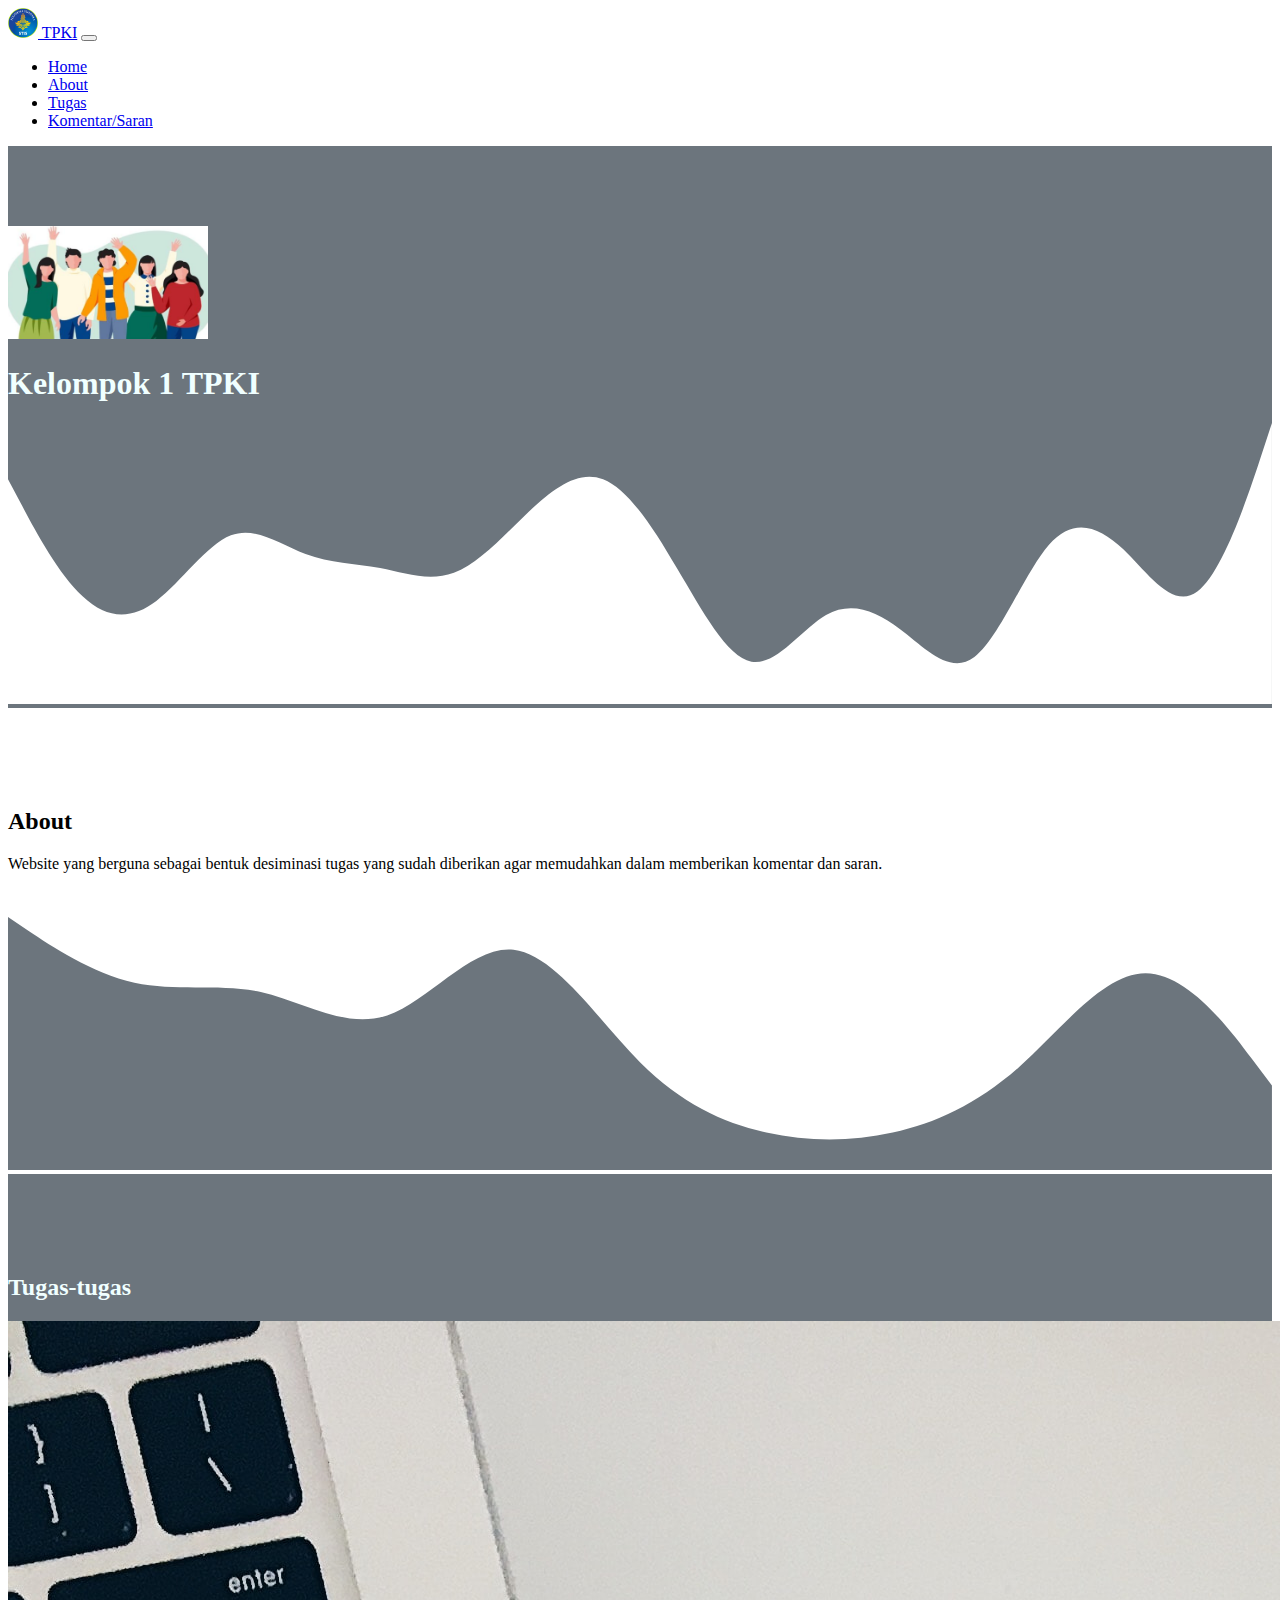
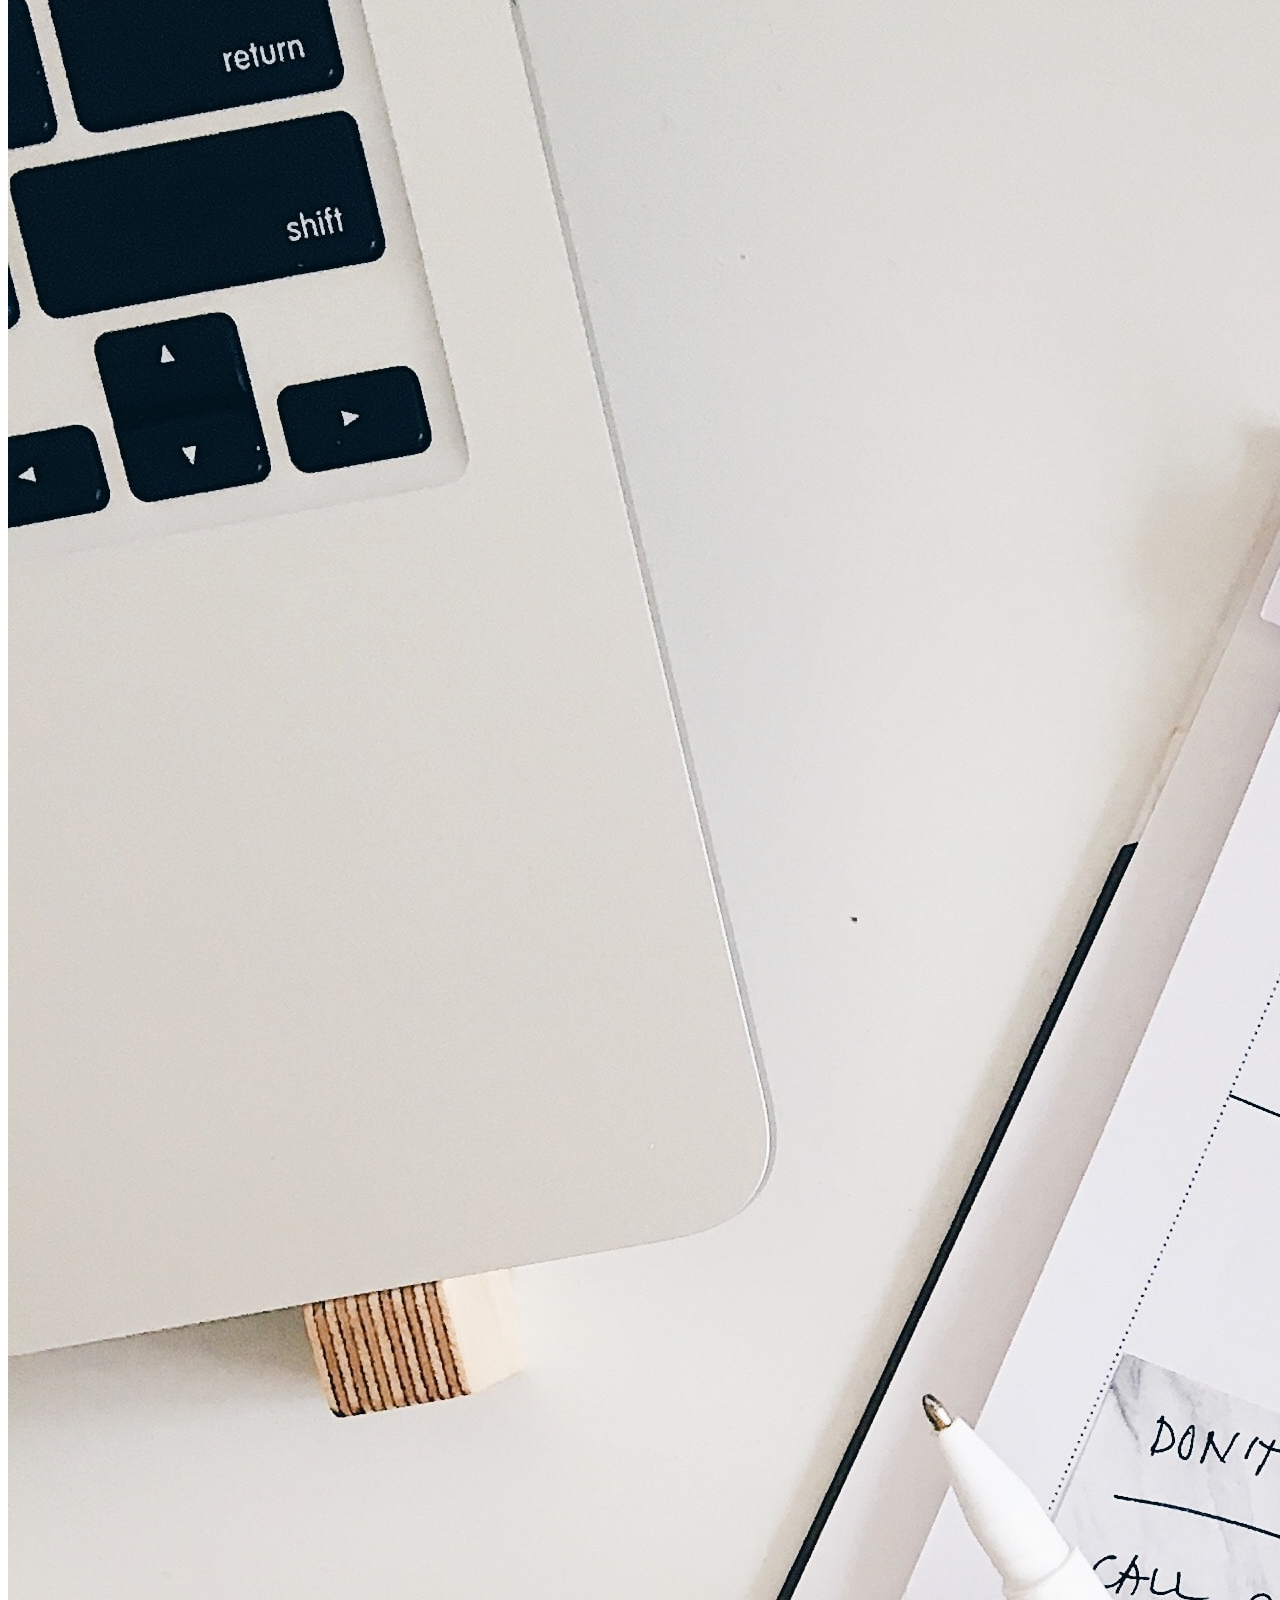
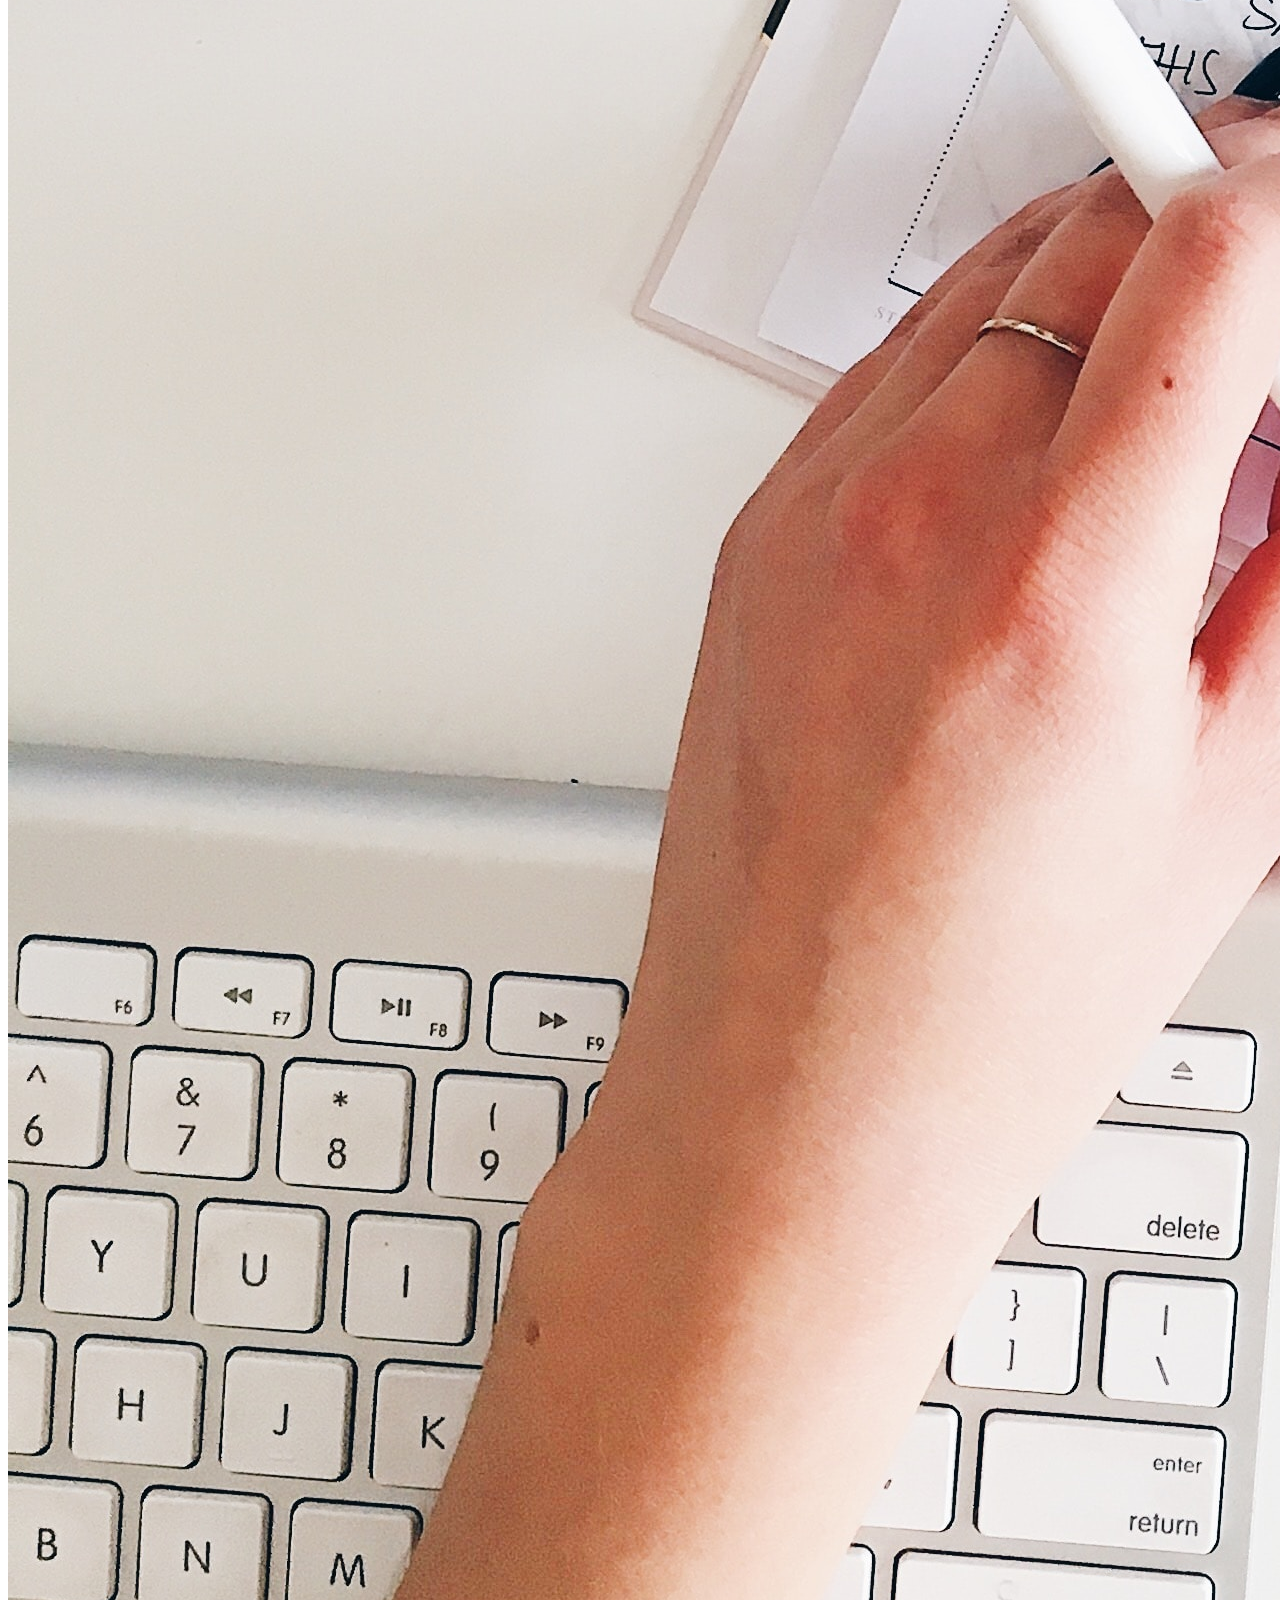
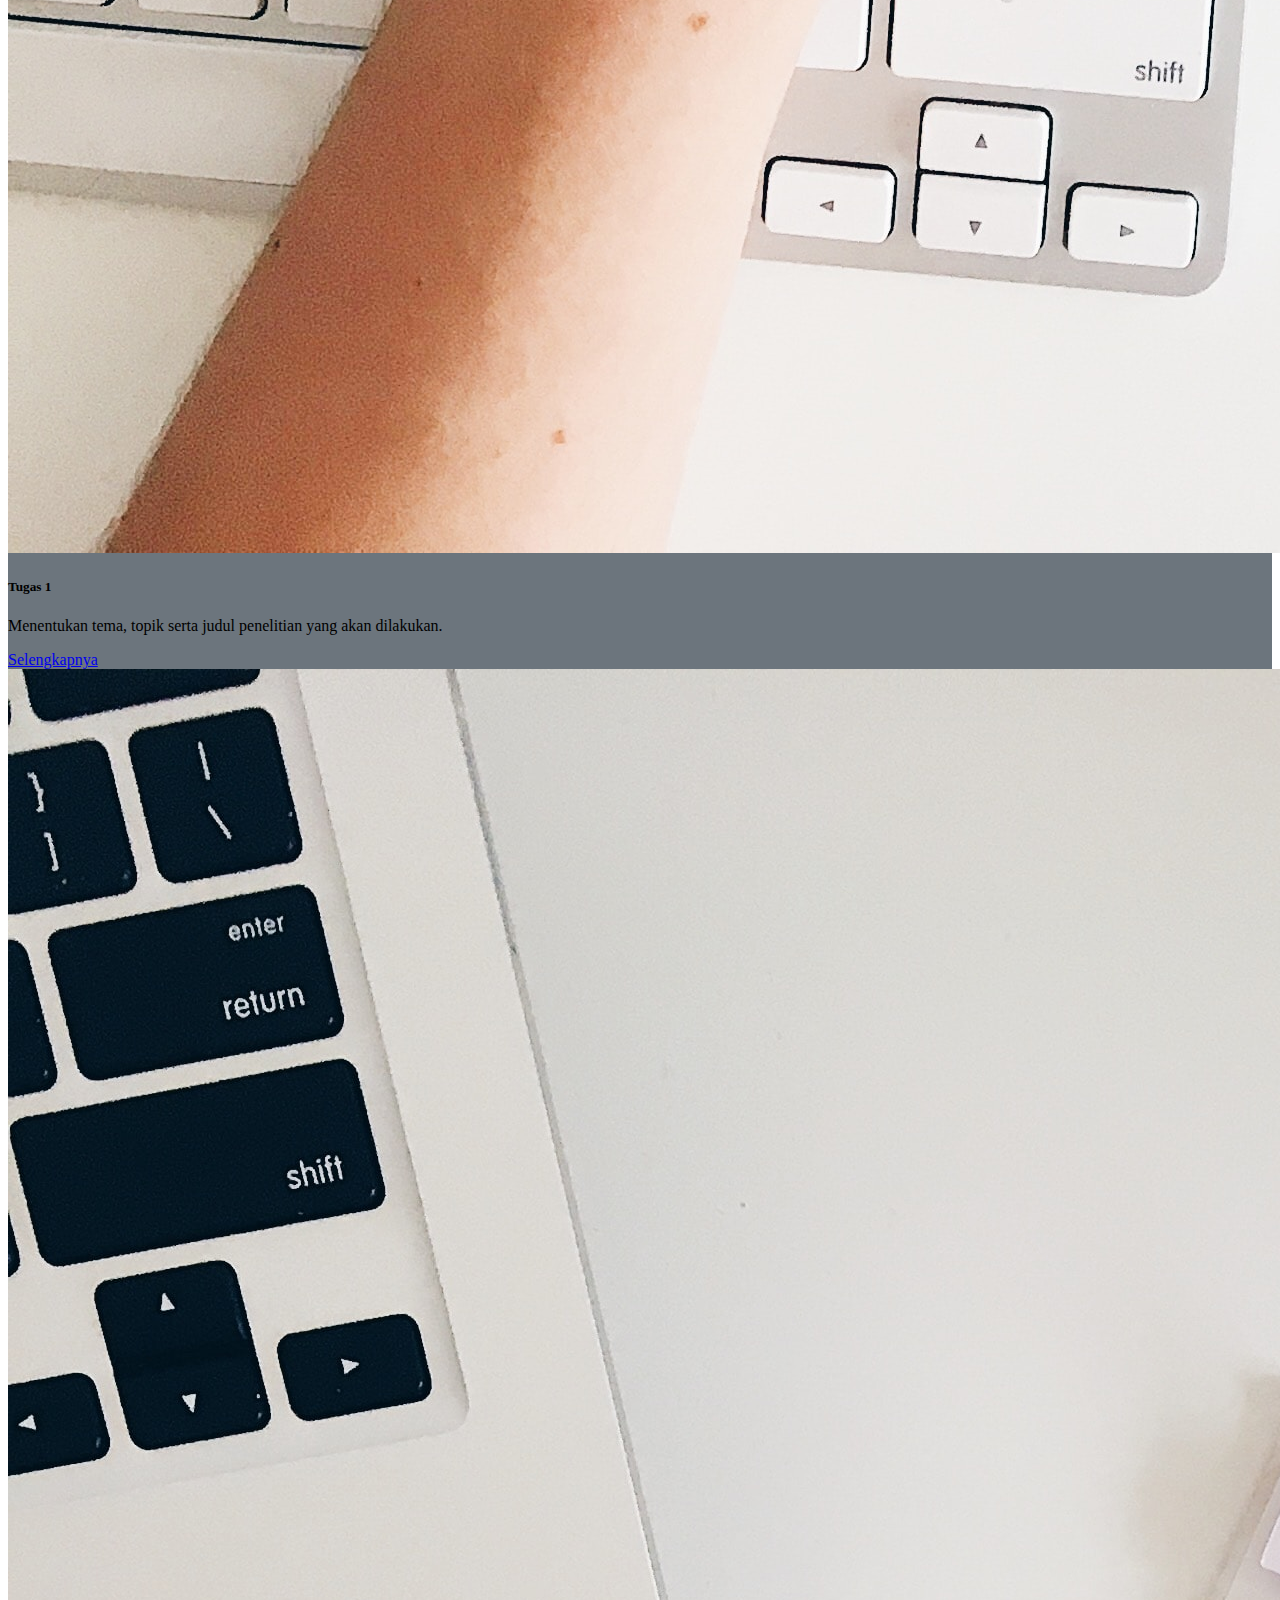
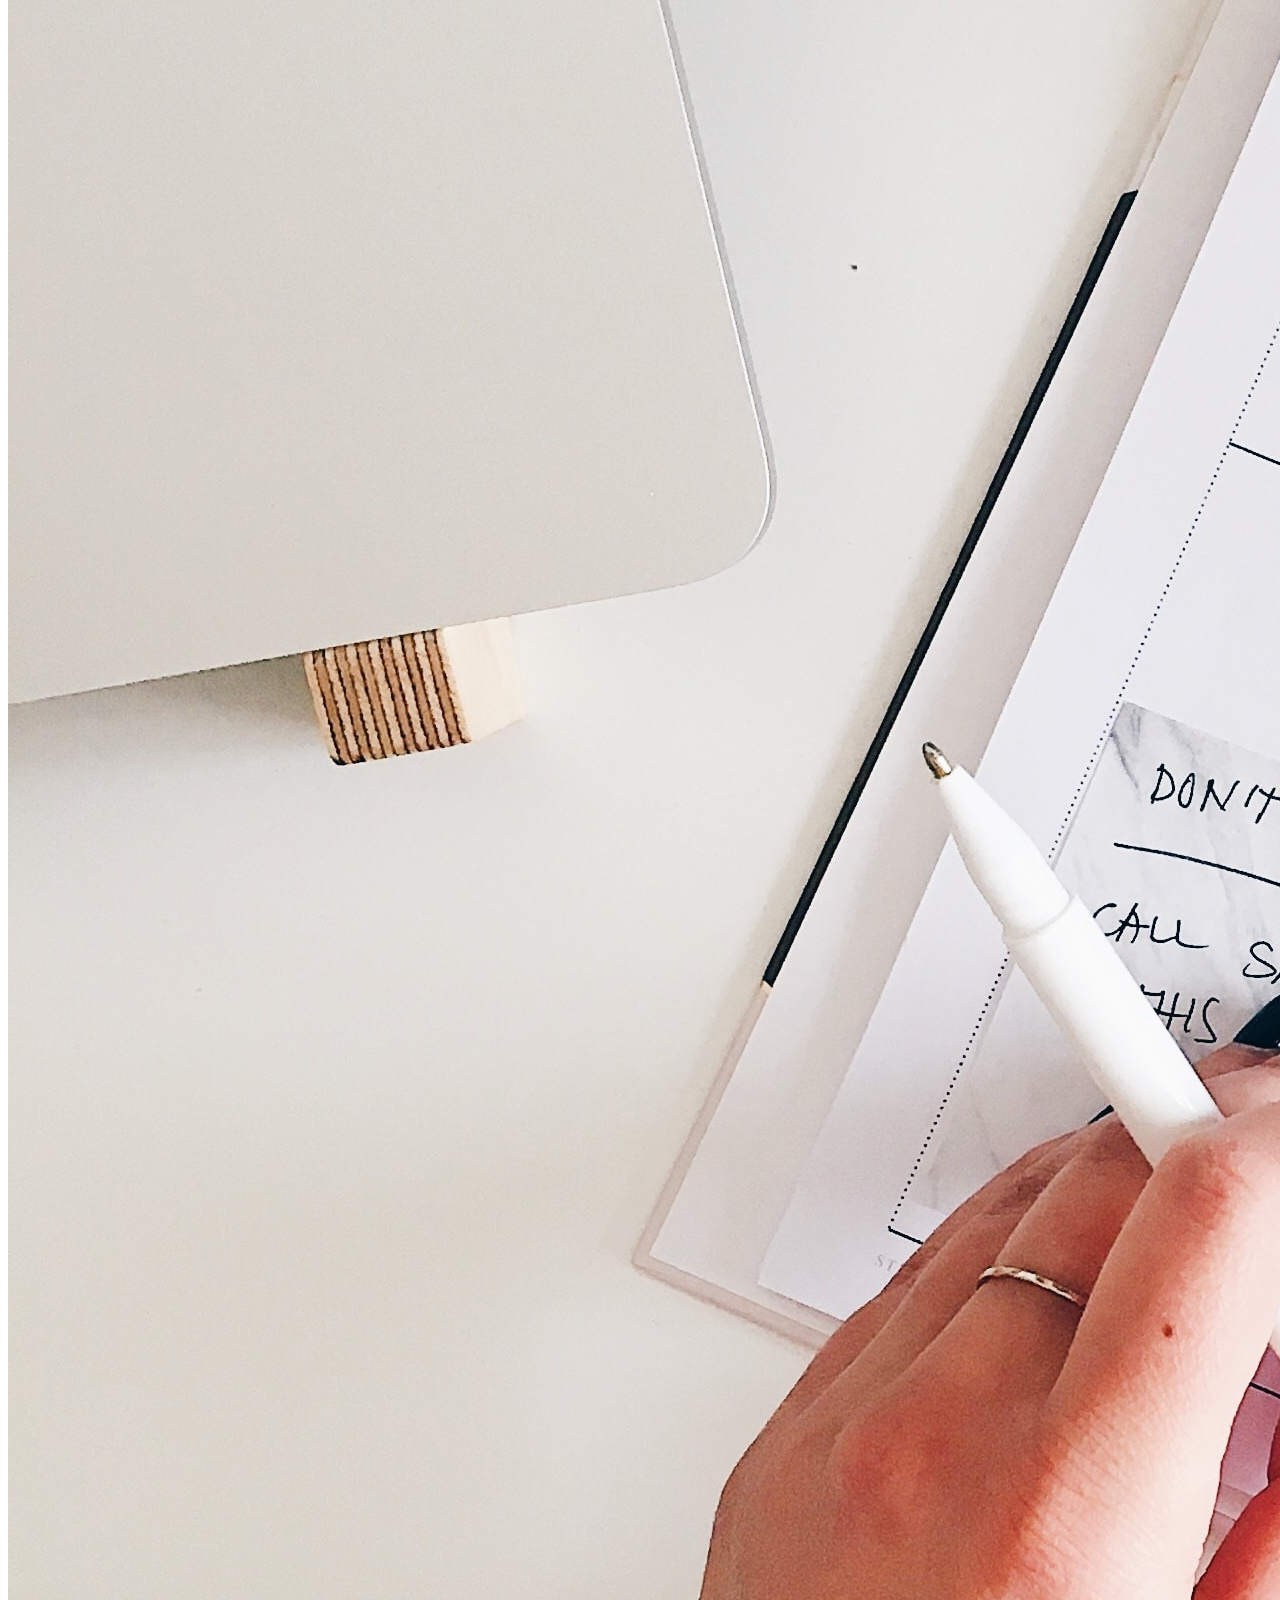
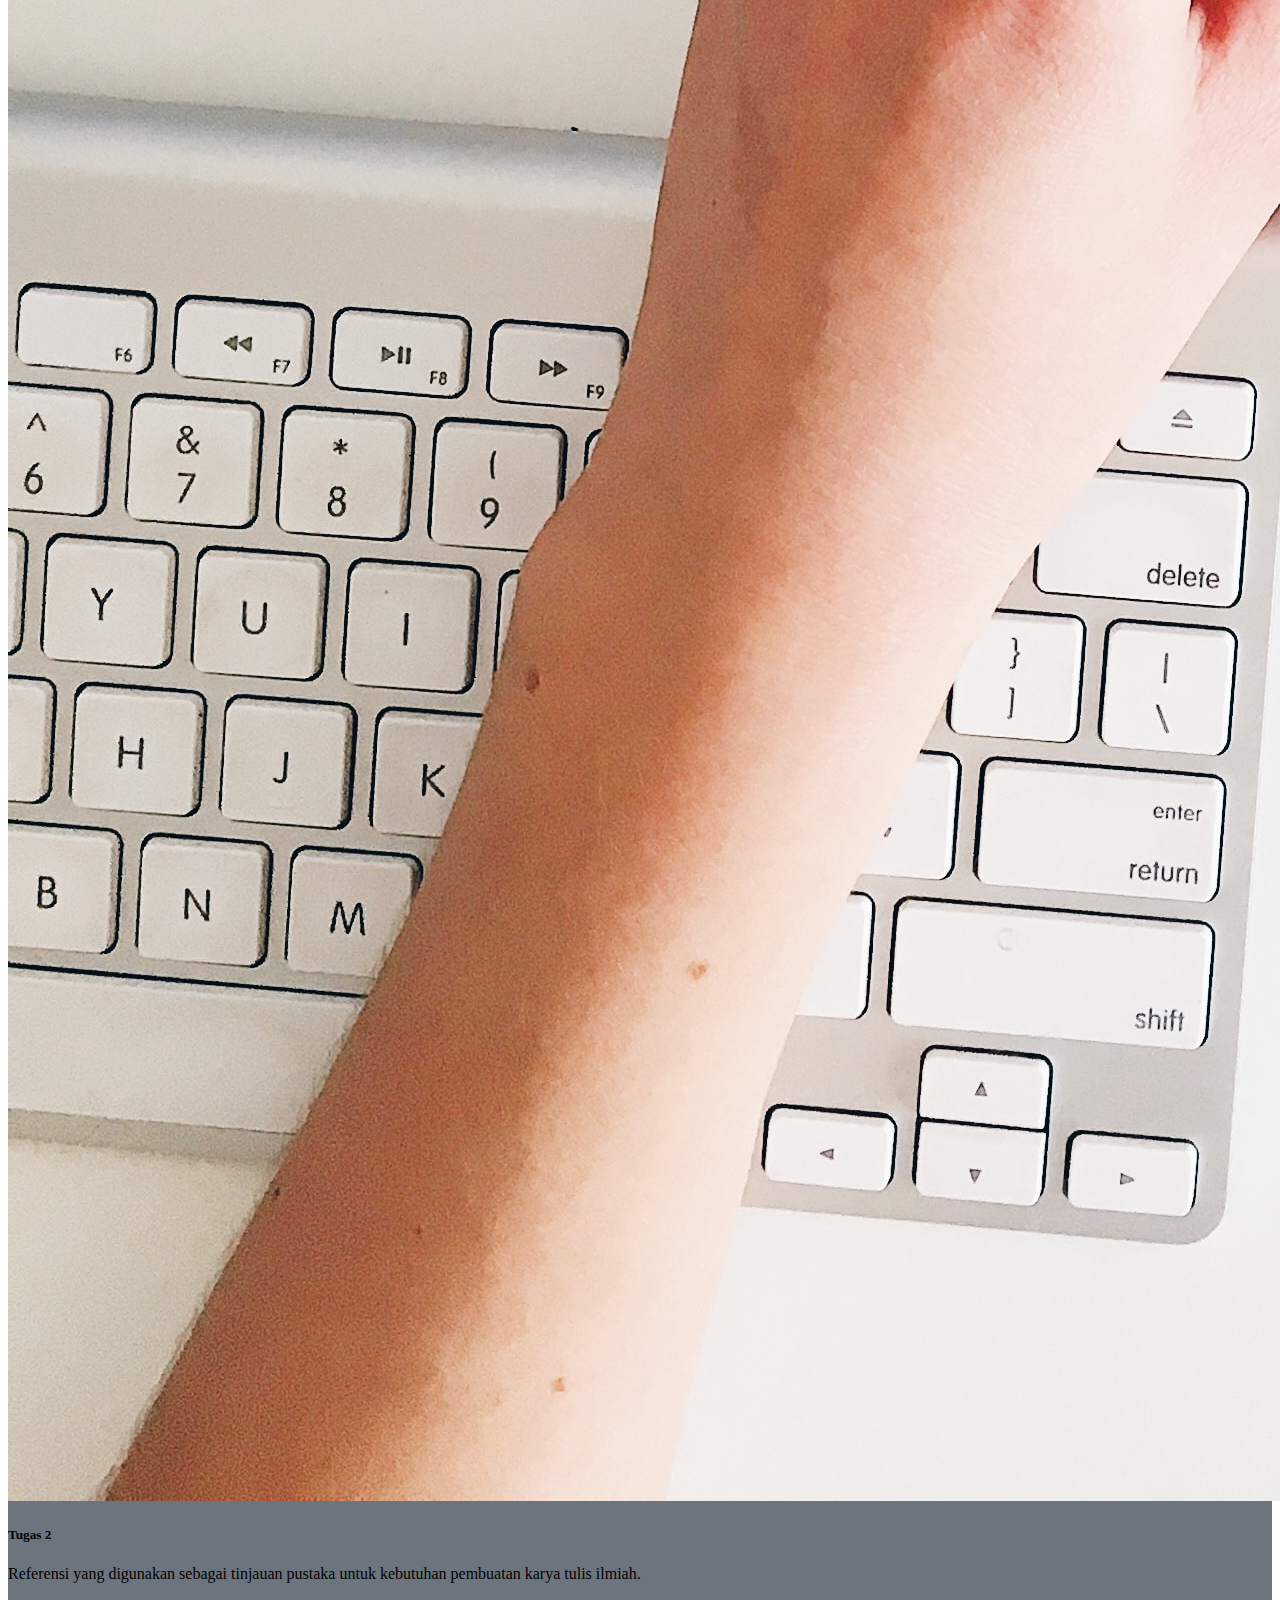
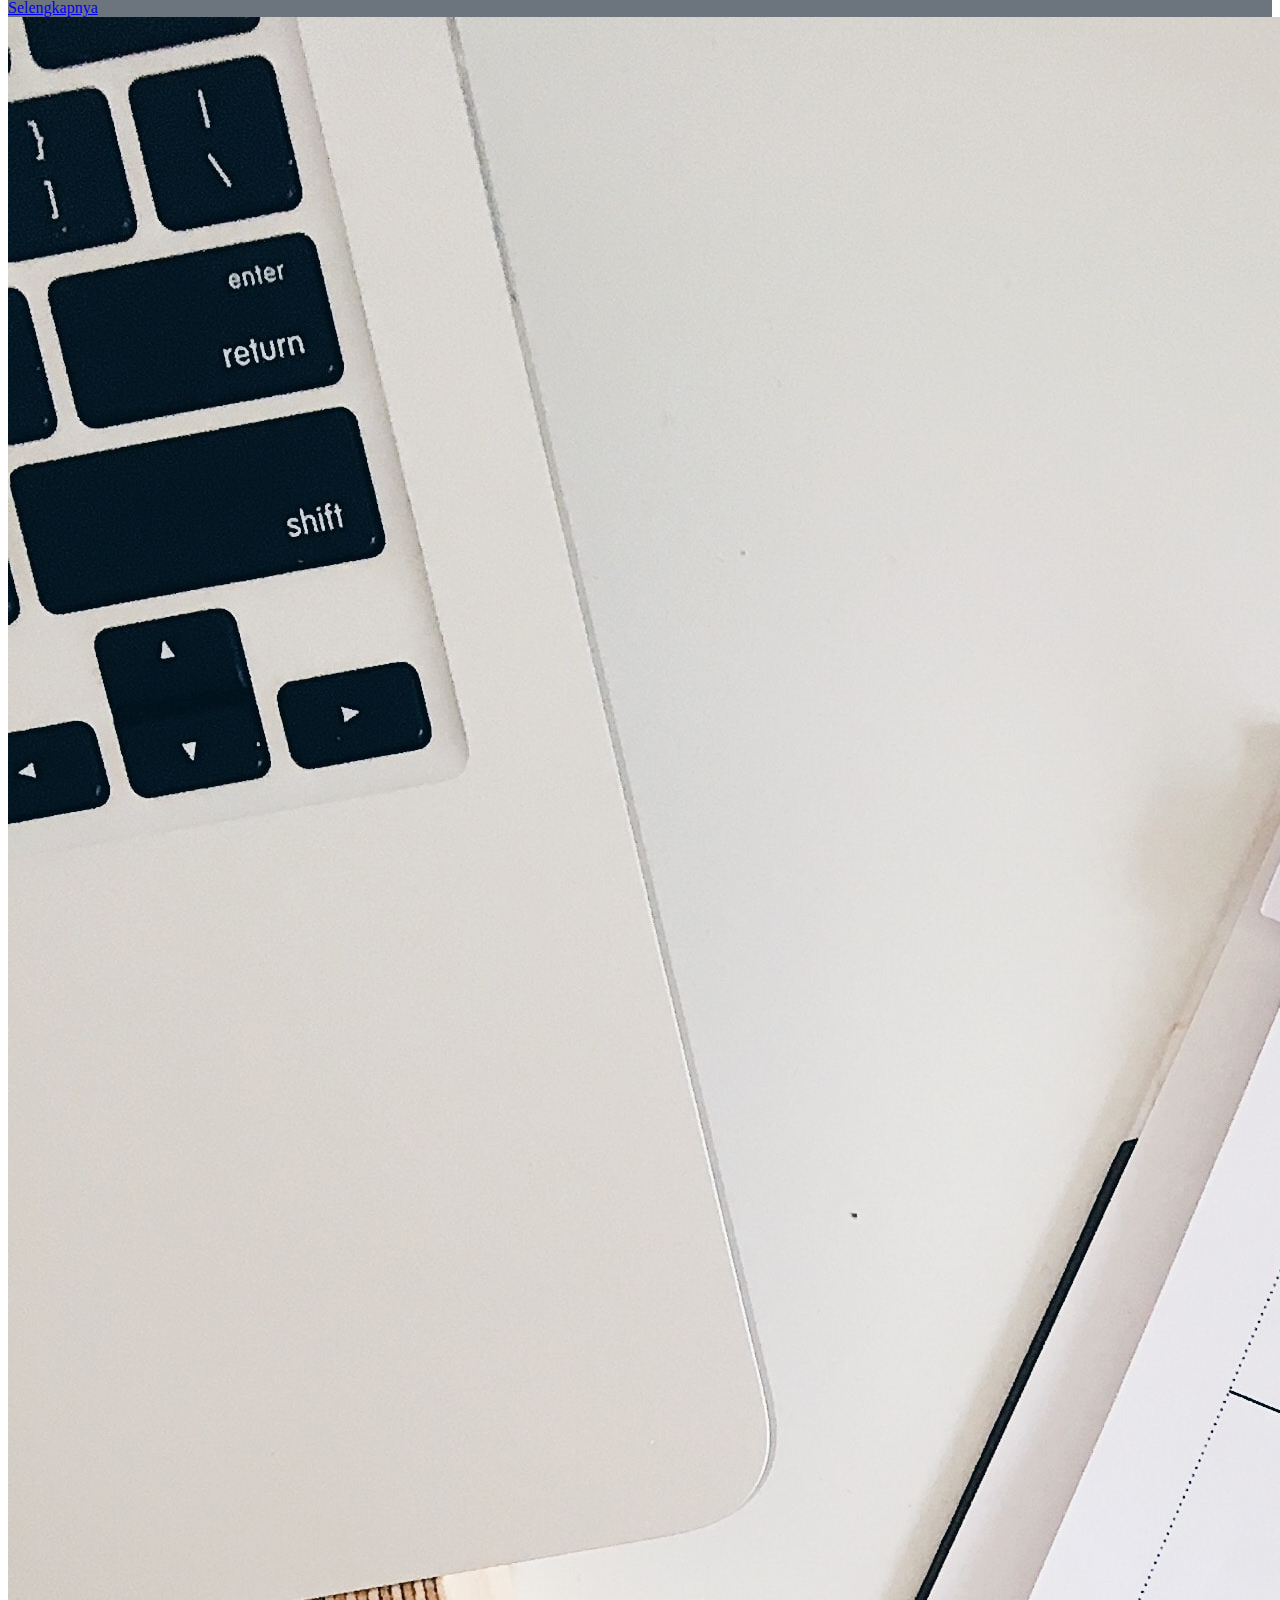
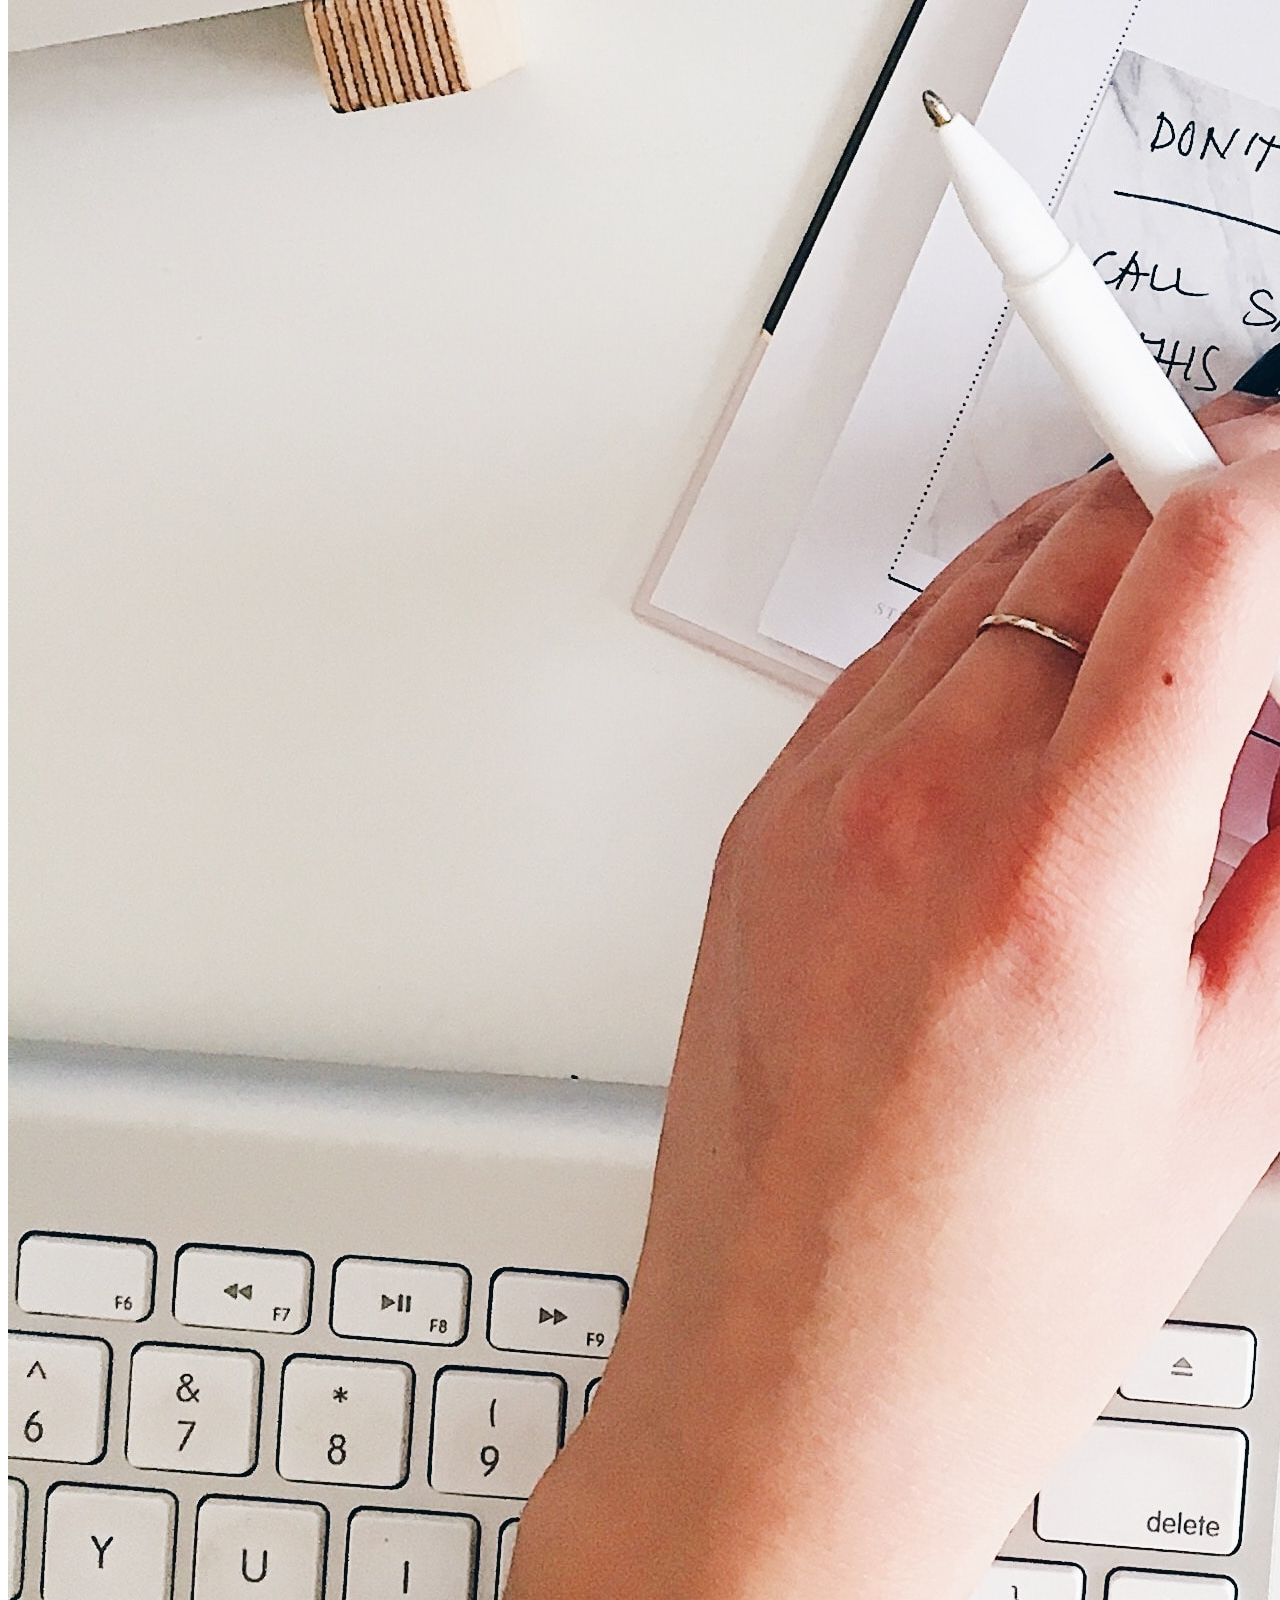
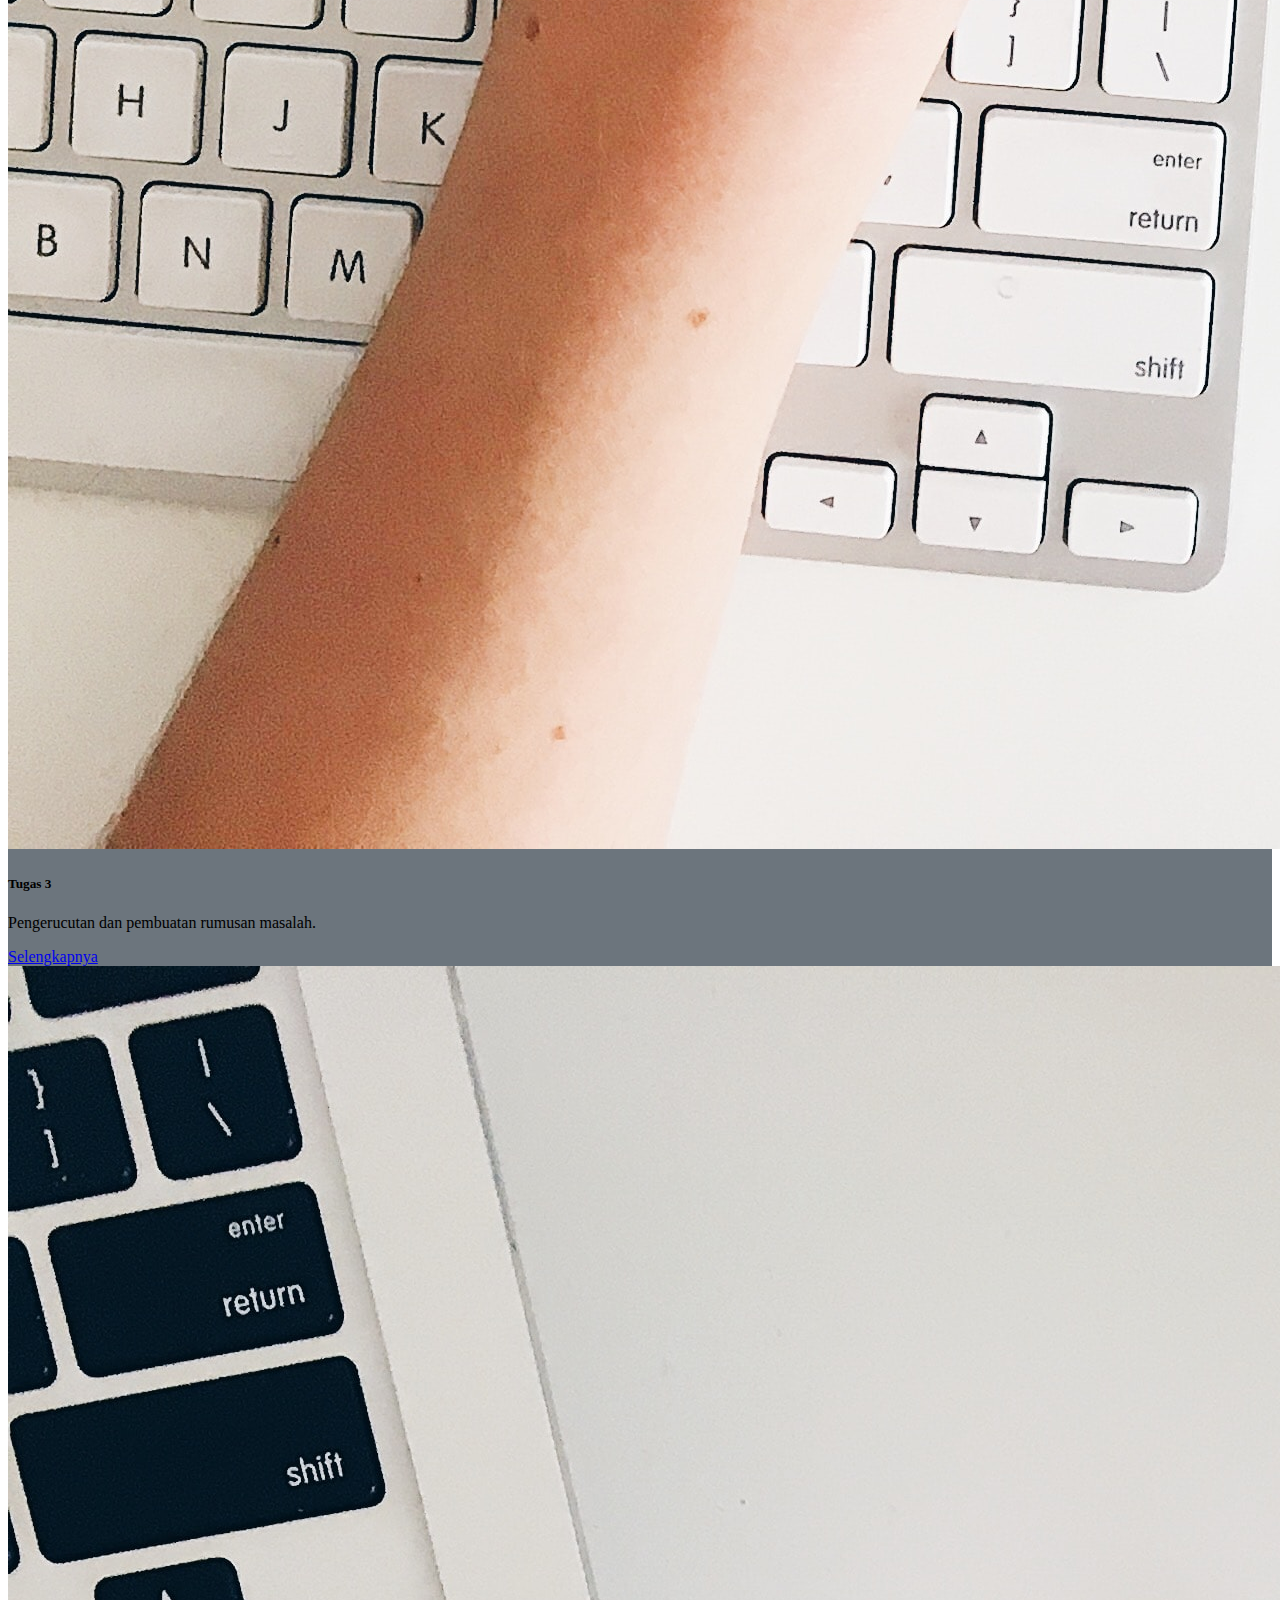
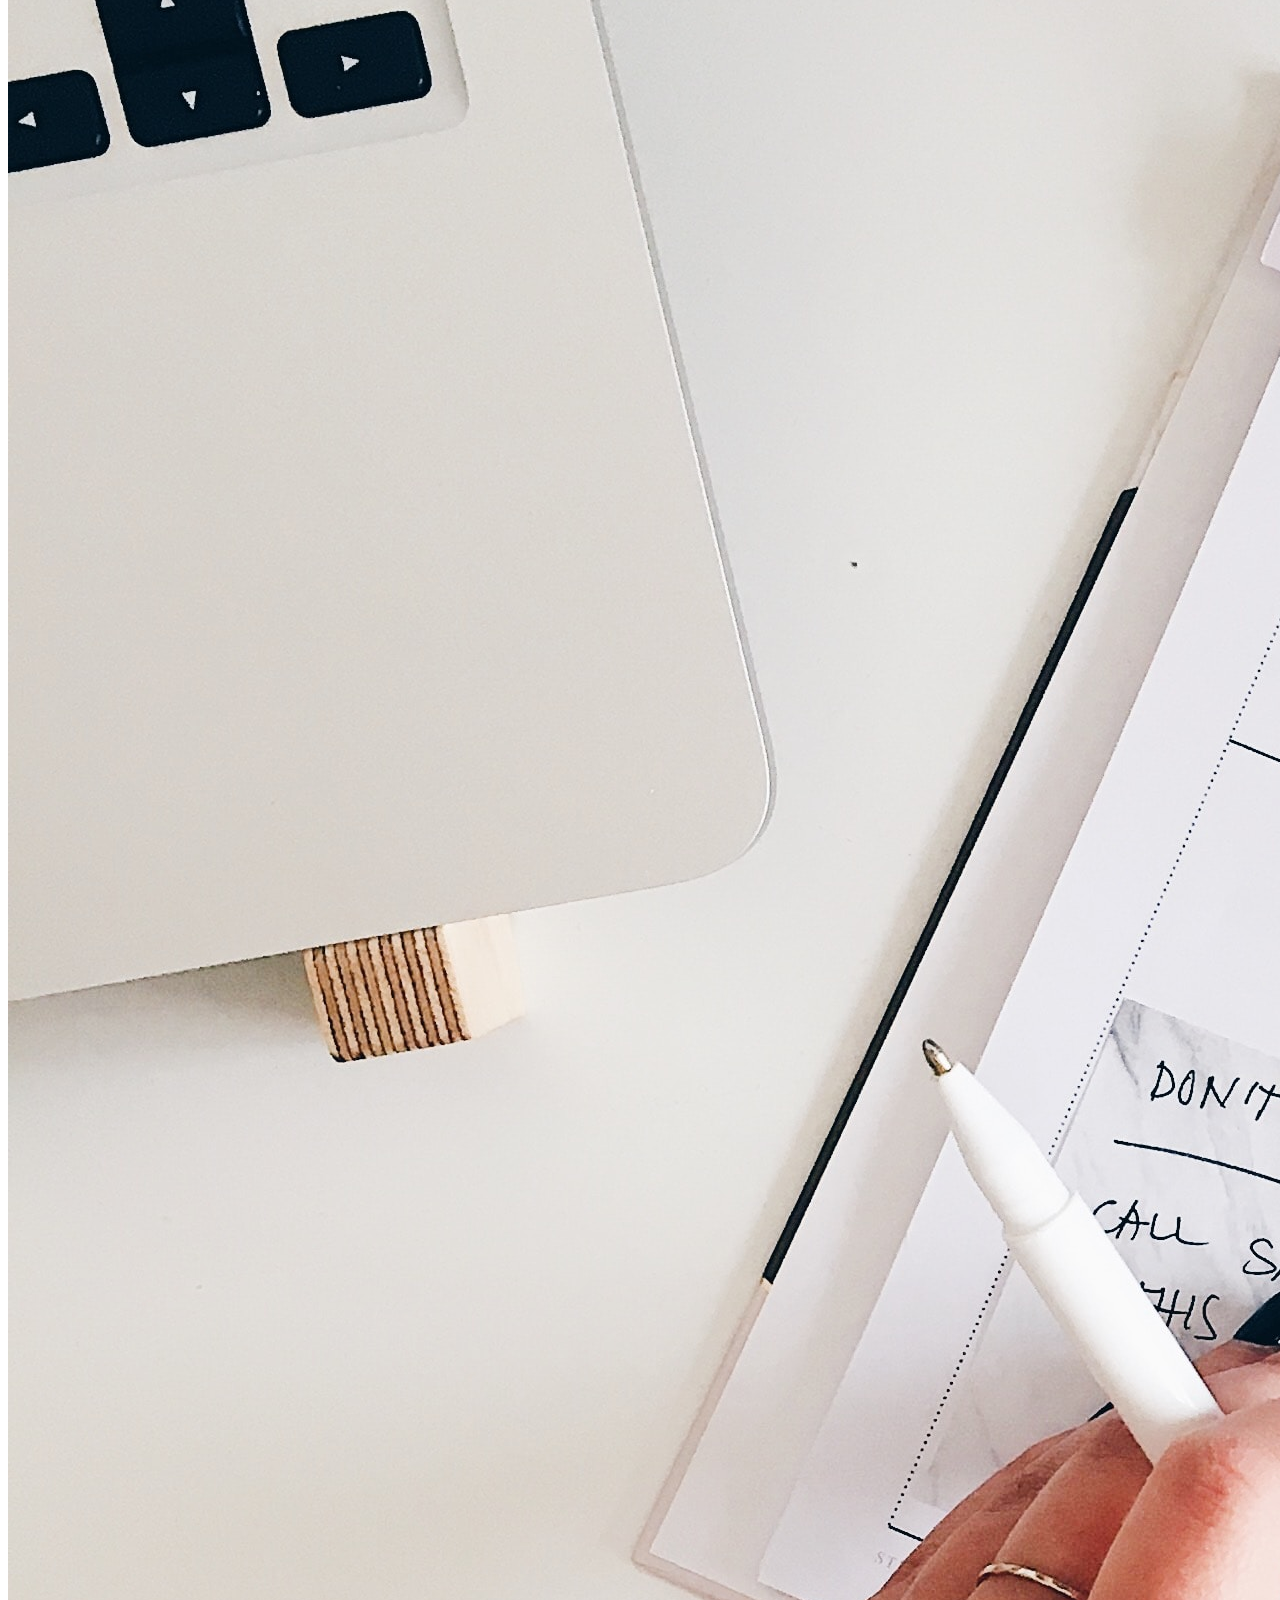
<file: index.html>
<!DOCTYPE html>
<html lang="en">
  <head>
    <meta charset="utf-8" />
    <meta name="viewport" content="width=device-width, initial-scale=1" />
    <title>TPKI Kelompok 1</title>
    <link href="https://cdn.jsdelivr.net/npm/bootstrap@5.3.0-alpha3/dist/css/bootstrap.min.css" rel="stylesheet" integrity="sha384-KK94CHFLLe+nY2dmCWGMq91rCGa5gtU4mk92HdvYe+M/SXH301p5ILy+dN9+nJOZ" crossorigin="anonymous" />
    <!-- Boostrap icon -->
    <link rel="stylesheet" href="https://cdn.jsdelivr.net/npm/bootstrap-icons@1.10.4/font/bootstrap-icons.css" />

    <!-- MY style -->
    <link rel="stylesheet" href="style.css" />
    <!-- akhir -->
  </head>
  <body id="home">
    <!-- Navigasi  -->
    <nav class="navbar navbar-expand-lg bg-dark shadow fixed-top" data-bs-theme="dark">
      <div class="container">
        <a class="navbar-brand" href="#">
          <img src="STIS2.png" alt="Logo" width="30" height="30" class="d-inline-block align-text-top" />
          TPKI</a
        >
        <button class="navbar-toggler" type="button" data-bs-toggle="collapse" data-bs-target="#navbarNav" aria-controls="navbarNav" aria-expanded="false" aria-label="Toggle navigation">
          <span class="navbar-toggler-icon"></span>
        </button>
        <div class="collapse navbar-collapse" id="navbarNav">
          <ul class="navbar-nav ms-auto">
            <li class="nav-item">
              <a class="nav-link active" aria-current="page" href="#home">Home</a>
            </li>
            <li class="nav-item">
              <a class="nav-link" href="#aboutme">About</a>
            </li>
            <li class="nav-item">
              <a class="nav-link" href="#tugas">Tugas</a>
            </li>
            <li class="nav-item">
              <a class="nav-link" href="#saran">Komentar/Saran</a>
            </li>
          </ul>
        </div>
      </div>
    </nav>
    <!-- Akhir -->

    <!-- Jumbotron -->
    <div class="jumbotron text-center">
      <img src="kel.png" alt="" width="200px" class="rounded-circle img-thumbnail" />
      <h1 class="display-4"><strong>Kelompok 1 TPKI</strong></h1>
      <p class="lead"></p>
      <svg xmlns="http://www.w3.org/2000/svg" viewBox="0 0 1440 320">
        <path
          fill="#ffffff"
          fill-opacity="1"
          d="M0,64L14.1,90.7C28.2,117,56,171,85,197.3C112.9,224,141,224,169,202.7C197.6,181,226,139,254,128C282.4,117,311,139,339,149.3C367.1,160,395,160,424,165.3C451.8,171,480,181,508,170.7C536.5,160,565,128,593,101.3C621.2,75,649,53,678,64C705.9,75,734,117,762,165.3C790.6,213,819,267,847,272C875.3,277,904,235,932,218.7C960,203,988,213,1016,234.7C1044.7,256,1073,288,1101,266.7C1129.4,245,1158,171,1186,138.7C1214.1,107,1242,117,1271,144C1298.8,171,1327,213,1355,192C1383.5,171,1412,85,1426,42.7L1440,0L1440,320L1425.9,320C1411.8,320,1384,320,1355,320C1327.1,320,1299,320,1271,320C1242.4,320,1214,320,1186,320C1157.6,320,1129,320,1101,320C1072.9,320,1045,320,1016,320C988.2,320,960,320,932,320C903.5,320,875,320,847,320C818.8,320,791,320,762,320C734.1,320,706,320,678,320C649.4,320,621,320,593,320C564.7,320,536,320,508,320C480,320,452,320,424,320C395.3,320,367,320,339,320C310.6,320,282,320,254,320C225.9,320,198,320,169,320C141.2,320,113,320,85,320C56.5,320,28,320,14,320L0,320Z"
        ></path>
      </svg>
    </div>
    <!-- akhir jumbotron-->

    <!-- About -->
    <section id="aboutme">
      <div class="container">
        <div class="row mb-2">
          <div class="col text-center">
            <h2>About</h2>
          </div>
        </div>
        <div class="row justify-content-center fs-5 text-center">
          <div class="col-md-8">
            <p>Website yang berguna sebagai bentuk desiminasi tugas yang sudah diberikan agar memudahkan dalam memberikan komentar dan saran.</p>
          </div>
        </div>
      </div>
      <svg xmlns="http://www.w3.org/2000/svg" viewBox="0 0 1440 320">
        <path
          fill="#6c757d"
          fill-opacity="1"
          d="M0,32L24,48C48,64,96,96,144,106.7C192,117,240,107,288,117.3C336,128,384,160,432,144C480,128,528,64,576,69.3C624,75,672,149,720,197.3C768,245,816,267,864,277.3C912,288,960,288,1008,277.3C1056,267,1104,245,1152,202.7C1200,160,1248,96,1296,96C1344,96,1392,160,1416,192L1440,224L1440,320L1416,320C1392,320,1344,320,1296,320C1248,320,1200,320,1152,320C1104,320,1056,320,1008,320C960,320,912,320,864,320C816,320,768,320,720,320C672,320,624,320,576,320C528,320,480,320,432,320C384,320,336,320,288,320C240,320,192,320,144,320C96,320,48,320,24,320L0,320Z"
        ></path>
      </svg>
    </section>
    <!-- Akhir about -->

    <!-- Tugas -->
    <section id="tugas">
      <div class="container">
        <div class="row text-center mb-5">
          <div class="col">
            <h2>Tugas-tugas</h2>
          </div>
        </div>
        <div class="row">
          <div class="col-md-4 mb-4">
            <div class="card">
              <img src="img/tugas1.jpg" class="card-img-top" alt="Tugas 1" />
              <div class="card-body">
                <h5 class="card-title">Tugas 1</h5>
                <p class="card-text">Menentukan tema, topik serta judul penelitian yang akan dilakukan.</p>
                <a href="tugas_1.html" class="btn btn-primary" target="_blank">Selengkapnya</a>
              </div>
            </div>
          </div>
          <div class="col-md-4 mb-3">
            <div class="card">
              <img src="img/tugas1.jpg" class="card-img-top" alt="Tugas 1" />
              <div class="card-body">
                <h5 class="card-title">Tugas 2</h5>
                <p class="card-text">Referensi yang digunakan sebagai tinjauan pustaka untuk kebutuhan pembuatan karya tulis ilmiah.</p>
                <a href="tugas_2.html" class="btn btn-primary" target="_blank">Selengkapnya</a>
              </div>
            </div>
          </div>
          <div class="col-md-4 mb-3">
            <div class="card">
              <img src="img/tugas1.jpg" class="card-img-top" alt="Tugas 1" />
              <div class="card-body">
                <h5 class="card-title">Tugas 3</h5>
                <p class="card-text">Pengerucutan dan pembuatan rumusan masalah.</p>
                <a href="tugas_3.html" class="btn btn-primary" target="_blank">Selengkapnya</a>
              </div>
            </div>
          </div>
          <div class="col-md-4 mb-2">
            <div class="card">
              <img src="img/tugas1.jpg" class="card-img-top" alt="Tugas 1" />
              <div class="card-body">
                <h5 class="card-title">Tugas 4</h5>
                <p class="card-text">Pembuatan rancangan penelitian yang digunakan dalam pembuatan Karya Tulis Ilmiah.</p>
                <a href="tugas_4.html" class="btn btn-primary" target="_blank">Selengkapnya</a>
              </div>
            </div>
          </div>
        </div>
      </div>
      <svg xmlns="http://www.w3.org/2000/svg" viewBox="0 0 1440 320">
        <path
          fill="#ffffff"
          fill-opacity="1"
          d="M0,256L14.1,245.3C28.2,235,56,213,85,202.7C112.9,192,141,192,169,176C197.6,160,226,128,254,138.7C282.4,149,311,203,339,186.7C367.1,171,395,85,424,48C451.8,11,480,21,508,69.3C536.5,117,565,203,593,218.7C621.2,235,649,181,678,186.7C705.9,192,734,256,762,277.3C790.6,299,819,277,847,229.3C875.3,181,904,107,932,96C960,85,988,139,1016,165.3C1044.7,192,1073,192,1101,170.7C1129.4,149,1158,107,1186,112C1214.1,117,1242,171,1271,192C1298.8,213,1327,203,1355,176C1383.5,149,1412,107,1426,85.3L1440,64L1440,320L1425.9,320C1411.8,320,1384,320,1355,320C1327.1,320,1299,320,1271,320C1242.4,320,1214,320,1186,320C1157.6,320,1129,320,1101,320C1072.9,320,1045,320,1016,320C988.2,320,960,320,932,320C903.5,320,875,320,847,320C818.8,320,791,320,762,320C734.1,320,706,320,678,320C649.4,320,621,320,593,320C564.7,320,536,320,508,320C480,320,452,320,424,320C395.3,320,367,320,339,320C310.6,320,282,320,254,320C225.9,320,198,320,169,320C141.2,320,113,320,85,320C56.5,320,28,320,14,320L0,320Z"
        ></path>
      </svg>
    </section>
    <!-- akhir tugas -->

    <!-- Saran -->
    <section id="saran">
      <div class="container">
        <div class="row text-center">
          <div class="col">
            <h2>Komentar/Saran</h2>
          </div>
        </div>

        <div class="row justify-content-center">
          <div class="col-md-8 mt-3">
            <div class="alert alert-success alert-dismissible fade show d-none myalrets" role="alert">
              <strong>Terima kasih!</strong> Pesan dan saran sudah kami terima.
              <button type="button" class="btn-close" data-bs-dismiss="alert" aria-label="Close"></button>
            </div>
            <form name="submit-to-google-sheet">
              <div class="mb-3">
                <label for="name" class="form-label">Nama Lengkap</label>
                <input type="text" class="form-control" id="name" aria-describedby="name" name="nama" />
              </div>
              <div class="mb-3">
                <label for="email" class="form-label">Email address</label>
                <input type="email" class="form-control" id="email" aria-describedby="email" name="email" />
                <div id="emailHelp" class="form-text">We'll never share your email with anyone else.</div>
              </div>
              <div class="mb-3">
                <label for="pesan" class="form-label">Komentar/pesan</label>
                <textarea class="form-control" id="pesan" rows="3" name="pesan"></textarea>
              </div>
              <button type="submit" class="btn btn-primary btn-kirim"><i class="bi bi-send"></i> Kirim</button>
              <button class="btn btn-primary btn-loading d-none" type="button" disabled>
                <span class="spinner-grow spinner-grow-sm" role="status" aria-hidden="true"></span>
                Loading...
              </button>
            </form>
          </div>
        </div>
      </div>
      <svg xmlns="http://www.w3.org/2000/svg" viewBox="0 0 1440 320">
        <path
          fill="#212529"
          fill-opacity="1"
          d="M0,224L21.8,218.7C43.6,213,87,203,131,181.3C174.5,160,218,128,262,101.3C305.5,75,349,53,393,74.7C436.4,96,480,160,524,202.7C567.3,245,611,267,655,256C698.2,245,742,203,785,202.7C829.1,203,873,245,916,245.3C960,245,1004,203,1047,160C1090.9,117,1135,75,1178,85.3C1221.8,96,1265,160,1309,202.7C1352.7,245,1396,267,1418,277.3L1440,288L1440,320L1418.2,320C1396.4,320,1353,320,1309,320C1265.5,320,1222,320,1178,320C1134.5,320,1091,320,1047,320C1003.6,320,960,320,916,320C872.7,320,829,320,785,320C741.8,320,698,320,655,320C610.9,320,567,320,524,320C480,320,436,320,393,320C349.1,320,305,320,262,320C218.2,320,175,320,131,320C87.3,320,44,320,22,320L0,320Z"
        ></path>
      </svg>
    </section>
    <!-- Akhir saran -->

    <!-- Footer -->
    <footer class="bg-dark shadow text-center pb-5" data-bs-theme="dark">
      <img src="STIS2.png" alt="Logo" width="30" height="30" class="d-inline-block align-text-top" />
      <p class="mt-2">POLITEKNIK STATISTIKA STIS</p>
    </footer>

    <!-- akhir footer -->

    <script src="https://cdn.jsdelivr.net/npm/bootstrap@5.3.0-alpha3/dist/js/bootstrap.bundle.min.js" integrity="sha384-ENjdO4Dr2bkBIFxQpeoTz1HIcje39Wm4jDKdf19U8gI4ddQ3GYNS7NTKfAdVQSZe" crossorigin="anonymous"></script>

    <script>
      const scriptURL = "https://script.google.com/macros/s/AKfycbzp0PXFUrMq0cWze8rdlnjJMR9L0q0-xFX1WGqJia7ZTXbeC2SwAaMKBnqKSp2nVheapg/exec";
      const form = document.forms["submit-to-google-sheet"];
      const btnKirim = document.querySelector(".btn-kirim");
      const btnLoading = document.querySelector(".btn-loading");
      const myalret = document.querySelector(".myalrets");

      form.addEventListener("submit", (e) => {
        e.preventDefault();
        btnLoading.classList.toggle("d-none");
        btnKirim.classList.toggle("d-none");
        fetch(scriptURL, { method: "POST", body: new FormData(form) })
          .then((response) => {
            btnLoading.classList.toggle("d-none");
            btnKirim.classList.toggle("d-none");
            myalret.classList.toggle("d-none");
            form.reset();
            console.log("Success!", response);
          })
          .catch((error) => console.error("Error!", error.message));
      });
    </script>
  </body>
</html>
</file>
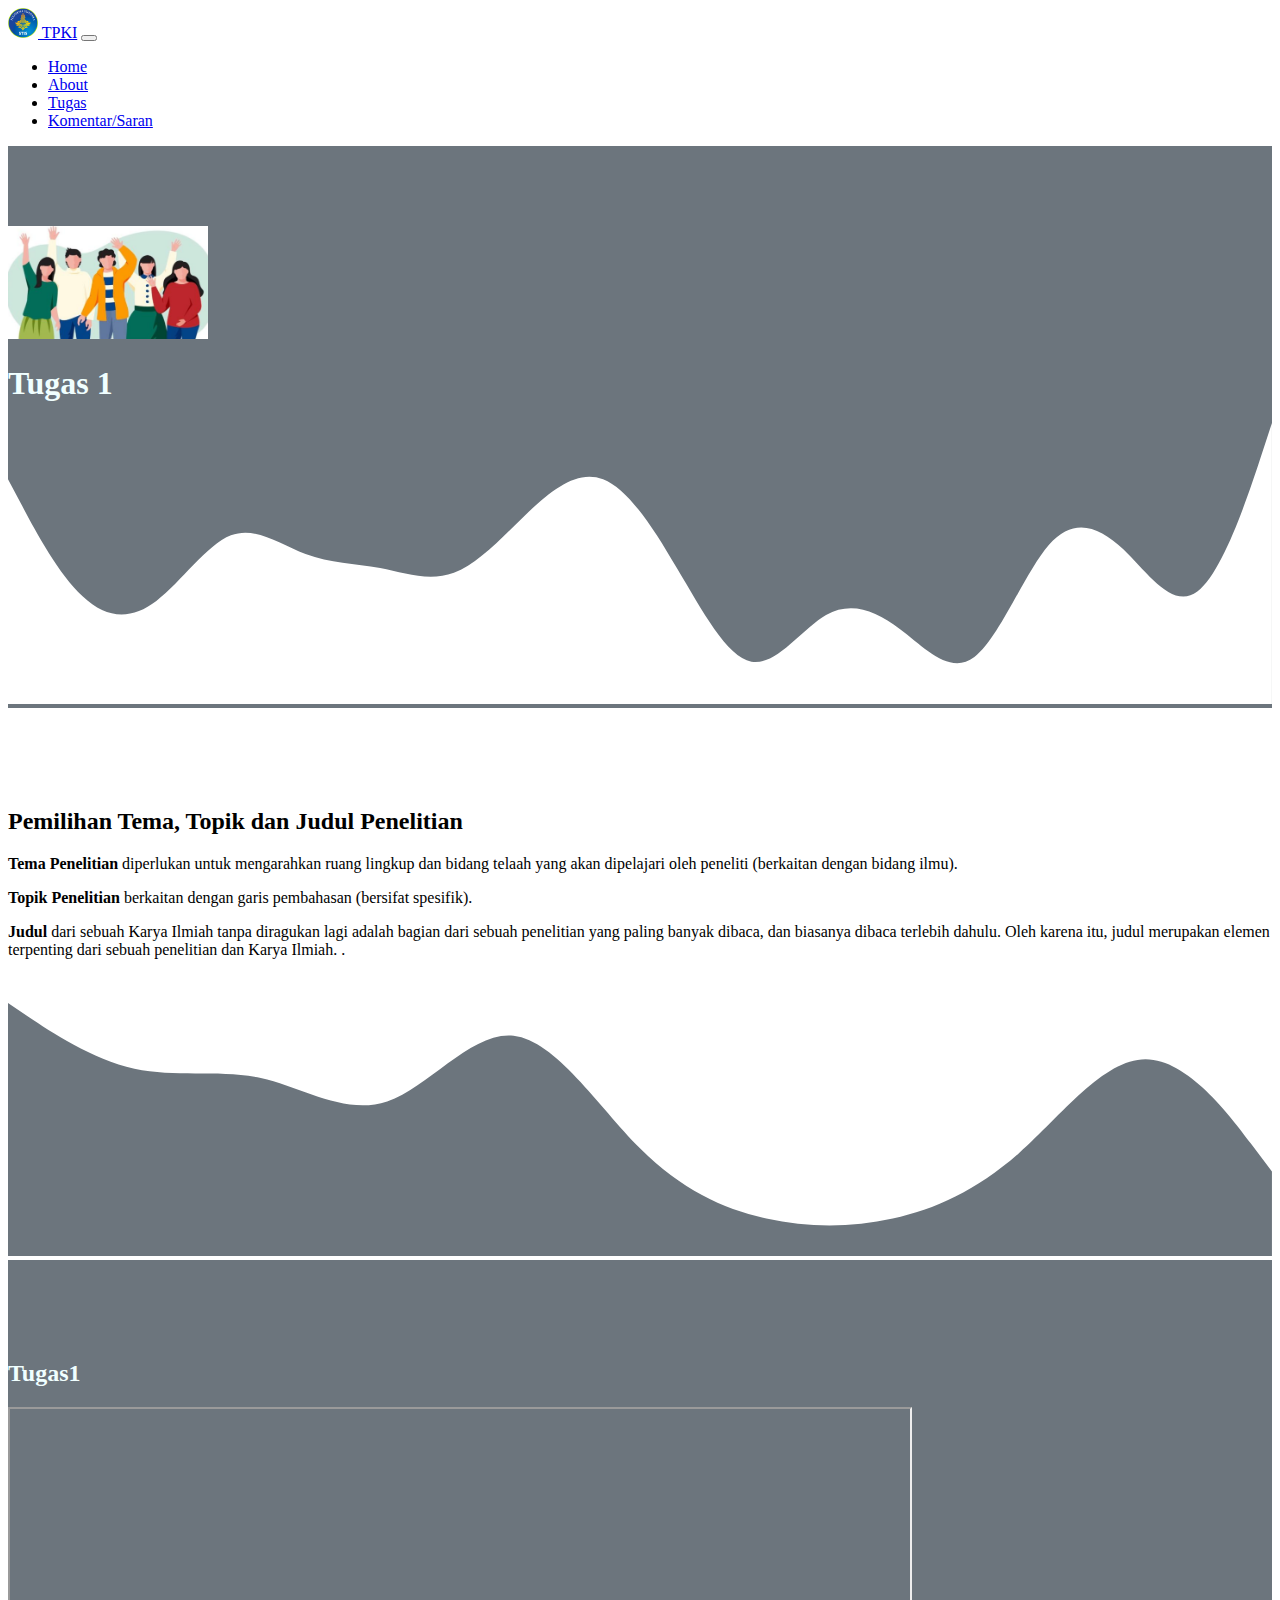
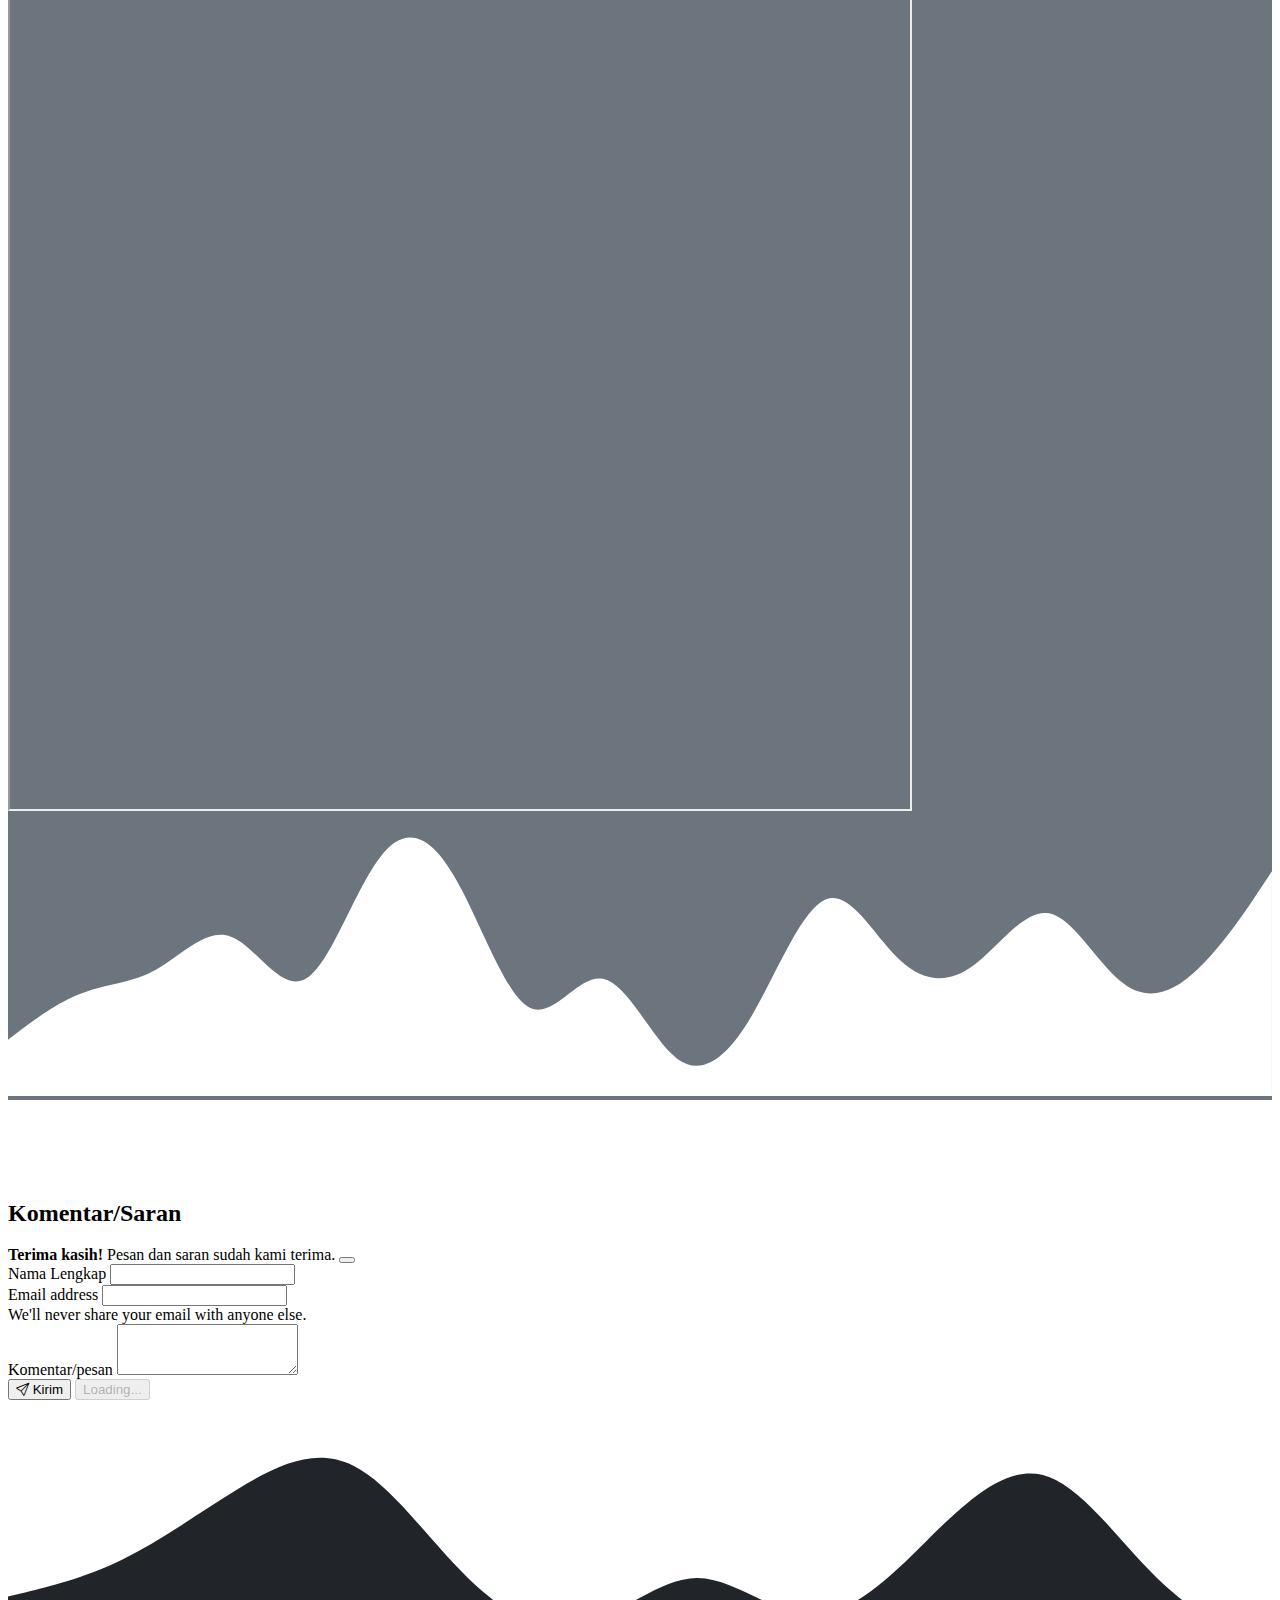
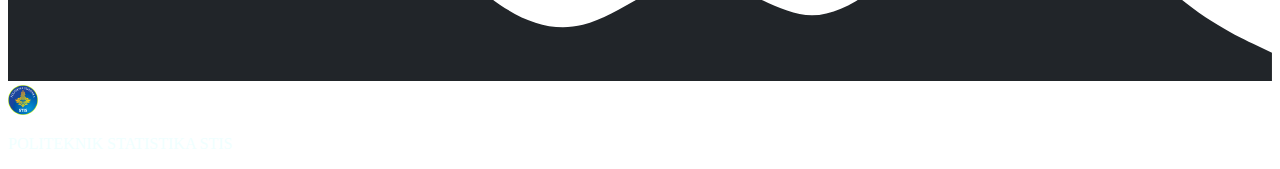
<file: tugas_1.html>
<!DOCTYPE html>
<html lang="en">
  <head>
    <meta charset="utf-8" />
    <meta name="viewport" content="width=device-width, initial-scale=1" />
    <title>TPKI Kelompok 1</title>
    <link href="https://cdn.jsdelivr.net/npm/bootstrap@5.3.0-alpha3/dist/css/bootstrap.min.css" rel="stylesheet" integrity="sha384-KK94CHFLLe+nY2dmCWGMq91rCGa5gtU4mk92HdvYe+M/SXH301p5ILy+dN9+nJOZ" crossorigin="anonymous" />
    <!-- Boostrap icon -->
    <link rel="stylesheet" href="https://cdn.jsdelivr.net/npm/bootstrap-icons@1.10.4/font/bootstrap-icons.css" />

    <!-- MY style -->
    <link rel="stylesheet" href="style.css" />
    <!-- akhir -->
  </head>
  <body id="home">
    <!-- Navigasi  -->
    <nav class="navbar navbar-expand-lg bg-dark shadow fixed-top" data-bs-theme="dark">
      <div class="container">
        <a class="navbar-brand" href="index.html">
          <img src="STIS2.png" alt="Logo" width="30" height="30" class="d-inline-block align-text-top" />
          TPKI</a
        >
        <button class="navbar-toggler" type="button" data-bs-toggle="collapse" data-bs-target="#navbarNav" aria-controls="navbarNav" aria-expanded="false" aria-label="Toggle navigation">
          <span class="navbar-toggler-icon"></span>
        </button>
        <div class="collapse navbar-collapse" id="navbarNav">
          <ul class="navbar-nav ms-auto">
            <li class="nav-item">
              <a class="nav-link active" aria-current="page" href="#home">Home</a>
            </li>
            <li class="nav-item">
              <a class="nav-link" href="#aboutme">About</a>
            </li>
            <li class="nav-item">
              <a class="nav-link" href="#tugas">Tugas</a>
            </li>
            <li class="nav-item">
              <a class="nav-link" href="#saran">Komentar/Saran</a>
            </li>
          </ul>
        </div>
      </div>
    </nav>
    <!-- Akhir -->

    <!-- Jumbotron -->
    <div class="jumbotron text-center">
      <img src="kel.png" alt="" width="200px" class="rounded-circle img-thumbnail" />
      <h1 class="display-4">Tugas 1</h1>
      <svg xmlns="http://www.w3.org/2000/svg" viewBox="0 0 1440 320">
        <path
          fill="#ffffff"
          fill-opacity="1"
          d="M0,64L14.1,90.7C28.2,117,56,171,85,197.3C112.9,224,141,224,169,202.7C197.6,181,226,139,254,128C282.4,117,311,139,339,149.3C367.1,160,395,160,424,165.3C451.8,171,480,181,508,170.7C536.5,160,565,128,593,101.3C621.2,75,649,53,678,64C705.9,75,734,117,762,165.3C790.6,213,819,267,847,272C875.3,277,904,235,932,218.7C960,203,988,213,1016,234.7C1044.7,256,1073,288,1101,266.7C1129.4,245,1158,171,1186,138.7C1214.1,107,1242,117,1271,144C1298.8,171,1327,213,1355,192C1383.5,171,1412,85,1426,42.7L1440,0L1440,320L1425.9,320C1411.8,320,1384,320,1355,320C1327.1,320,1299,320,1271,320C1242.4,320,1214,320,1186,320C1157.6,320,1129,320,1101,320C1072.9,320,1045,320,1016,320C988.2,320,960,320,932,320C903.5,320,875,320,847,320C818.8,320,791,320,762,320C734.1,320,706,320,678,320C649.4,320,621,320,593,320C564.7,320,536,320,508,320C480,320,452,320,424,320C395.3,320,367,320,339,320C310.6,320,282,320,254,320C225.9,320,198,320,169,320C141.2,320,113,320,85,320C56.5,320,28,320,14,320L0,320Z"
        ></path>
      </svg>
    </div>
    <!-- akhir jumbotron-->

    <!-- About -->
    <section id="aboutme">
      <div class="container">
        <div class="row mb-2">
          <div class="col text-center">
            <h2>Pemilihan Tema, Topik dan Judul Penelitian</h2>
          </div>
        </div>
        <div class="row justify-content-center fs-5 text-center">
          <div class="col-md-4">
            <p><strong>Tema Penelitian</strong> diperlukan untuk mengarahkan ruang lingkup dan bidang telaah yang akan dipelajari oleh peneliti (berkaitan dengan bidang ilmu).</p>
          </div>
          <div class="col-md-4">
            <p><strong>Topik Penelitian</strong> berkaitan dengan garis pembahasan (bersifat spesifik).</p>
          </div>
          <div class="col-md-4">
            <p>
              <strong>Judul</strong> dari sebuah Karya Ilmiah tanpa diragukan lagi adalah bagian dari sebuah penelitian yang paling banyak dibaca, dan biasanya dibaca terlebih dahulu. Oleh karena itu, judul merupakan elemen terpenting dari
              sebuah penelitian dan Karya Ilmiah. .
            </p>
          </div>
        </div>
      </div>
      <svg xmlns="http://www.w3.org/2000/svg" viewBox="0 0 1440 320">
        <path
          fill="#6c757d"
          fill-opacity="1"
          d="M0,32L24,48C48,64,96,96,144,106.7C192,117,240,107,288,117.3C336,128,384,160,432,144C480,128,528,64,576,69.3C624,75,672,149,720,197.3C768,245,816,267,864,277.3C912,288,960,288,1008,277.3C1056,267,1104,245,1152,202.7C1200,160,1248,96,1296,96C1344,96,1392,160,1416,192L1440,224L1440,320L1416,320C1392,320,1344,320,1296,320C1248,320,1200,320,1152,320C1104,320,1056,320,1008,320C960,320,912,320,864,320C816,320,768,320,720,320C672,320,624,320,576,320C528,320,480,320,432,320C384,320,336,320,288,320C240,320,192,320,144,320C96,320,48,320,24,320L0,320Z"
        ></path>
      </svg>
    </section>
    <!-- Akhir about -->

    <!-- Tugas -->
    <section id="tugas">
      <div class="container">
        <div class="row text-center mb-5">
          <div class="col">
            <h2>Tugas1</h2>
          </div>
          <iframe src="https://drive.google.com/file/d/1Sw2t3q_nYAUbscPVgh2n9xAtmoFdcuEp/preview" width="900" height="1000" allow="autoplay"></iframe>
        </div>
      </div>
      <svg xmlns="http://www.w3.org/2000/svg" viewBox="0 0 1440 320">
        <path
          fill="#ffffff"
          fill-opacity="1"
          d="M0,256L14.1,245.3C28.2,235,56,213,85,202.7C112.9,192,141,192,169,176C197.6,160,226,128,254,138.7C282.4,149,311,203,339,186.7C367.1,171,395,85,424,48C451.8,11,480,21,508,69.3C536.5,117,565,203,593,218.7C621.2,235,649,181,678,186.7C705.9,192,734,256,762,277.3C790.6,299,819,277,847,229.3C875.3,181,904,107,932,96C960,85,988,139,1016,165.3C1044.7,192,1073,192,1101,170.7C1129.4,149,1158,107,1186,112C1214.1,117,1242,171,1271,192C1298.8,213,1327,203,1355,176C1383.5,149,1412,107,1426,85.3L1440,64L1440,320L1425.9,320C1411.8,320,1384,320,1355,320C1327.1,320,1299,320,1271,320C1242.4,320,1214,320,1186,320C1157.6,320,1129,320,1101,320C1072.9,320,1045,320,1016,320C988.2,320,960,320,932,320C903.5,320,875,320,847,320C818.8,320,791,320,762,320C734.1,320,706,320,678,320C649.4,320,621,320,593,320C564.7,320,536,320,508,320C480,320,452,320,424,320C395.3,320,367,320,339,320C310.6,320,282,320,254,320C225.9,320,198,320,169,320C141.2,320,113,320,85,320C56.5,320,28,320,14,320L0,320Z"
        ></path>
      </svg>
    </section>
    <!-- akhir tugas -->

    <!-- Saran -->
    <section id="saran">
      <div class="container">
        <div class="row text-center">
          <div class="col">
            <h2>Komentar/Saran</h2>
          </div>
        </div>

        <div class="row justify-content-center">
          <div class="col-md-8 mt-3">
            <div class="alert alert-success alert-dismissible fade show d-none myalrets" role="alert">
              <strong>Terima kasih!</strong> Pesan dan saran sudah kami terima.
              <button type="button" class="btn-close" data-bs-dismiss="alert" aria-label="Close"></button>
            </div>
            <form name="submit-to-google-sheet">
              <div class="mb-3">
                <label for="name" class="form-label">Nama Lengkap</label>
                <input type="text" class="form-control" id="name" aria-describedby="name" name="nama" />
              </div>
              <div class="mb-3">
                <label for="email" class="form-label">Email address</label>
                <input type="email" class="form-control" id="email" aria-describedby="email" name="email" />
                <div id="emailHelp" class="form-text">We'll never share your email with anyone else.</div>
              </div>
              <div class="mb-3">
                <label for="pesan" class="form-label">Komentar/pesan</label>
                <textarea class="form-control" id="pesan" rows="3" name="pesan"></textarea>
              </div>
              <button type="submit" class="btn btn-primary btn-kirim"><i class="bi bi-send"></i> Kirim</button>
              <button class="btn btn-primary btn-loading d-none" type="button" disabled>
                <span class="spinner-grow spinner-grow-sm" role="status" aria-hidden="true"></span>
                Loading...
              </button>
            </form>
          </div>
        </div>
      </div>
      <svg xmlns="http://www.w3.org/2000/svg" viewBox="0 0 1440 320">
        <path
          fill="#212529"
          fill-opacity="1"
          d="M0,224L21.8,218.7C43.6,213,87,203,131,181.3C174.5,160,218,128,262,101.3C305.5,75,349,53,393,74.7C436.4,96,480,160,524,202.7C567.3,245,611,267,655,256C698.2,245,742,203,785,202.7C829.1,203,873,245,916,245.3C960,245,1004,203,1047,160C1090.9,117,1135,75,1178,85.3C1221.8,96,1265,160,1309,202.7C1352.7,245,1396,267,1418,277.3L1440,288L1440,320L1418.2,320C1396.4,320,1353,320,1309,320C1265.5,320,1222,320,1178,320C1134.5,320,1091,320,1047,320C1003.6,320,960,320,916,320C872.7,320,829,320,785,320C741.8,320,698,320,655,320C610.9,320,567,320,524,320C480,320,436,320,393,320C349.1,320,305,320,262,320C218.2,320,175,320,131,320C87.3,320,44,320,22,320L0,320Z"
        ></path>
      </svg>
    </section>
    <!-- Akhir saran -->

    <!-- Footer -->
    <footer class="bg-dark shadow text-center pb-5" data-bs-theme="dark">
      <img src="STIS2.png" alt="Logo" width="30" height="30" class="d-inline-block align-text-top" />
      <p class="mt-2">POLITEKNIK STATISTIKA STIS</p>
    </footer>

    <!-- akhir footer -->

    <script src="https://cdn.jsdelivr.net/npm/bootstrap@5.3.0-alpha3/dist/js/bootstrap.bundle.min.js" integrity="sha384-ENjdO4Dr2bkBIFxQpeoTz1HIcje39Wm4jDKdf19U8gI4ddQ3GYNS7NTKfAdVQSZe" crossorigin="anonymous"></script>
    <script>
      const scriptURL = "https://script.google.com/macros/s/AKfycbzp0PXFUrMq0cWze8rdlnjJMR9L0q0-xFX1WGqJia7ZTXbeC2SwAaMKBnqKSp2nVheapg/exec";
      const form = document.forms["submit-to-google-sheet"];
      const btnKirim = document.querySelector(".btn-kirim");
      const btnLoading = document.querySelector(".btn-loading");
      const myalret = document.querySelector(".myalrets");

      form.addEventListener("submit", (e) => {
        e.preventDefault();
        btnLoading.classList.toggle("d-none");
        btnKirim.classList.toggle("d-none");
        fetch(scriptURL, { method: "POST", body: new FormData(form) })
          .then((response) => {
            btnLoading.classList.toggle("d-none");
            btnKirim.classList.toggle("d-none");
            myalret.classList.toggle("d-none");
            form.reset();
            console.log("Success!", response);
          })
          .catch((error) => console.error("Error!", error.message));
      });
    </script>
  </body>
</html>
</file>
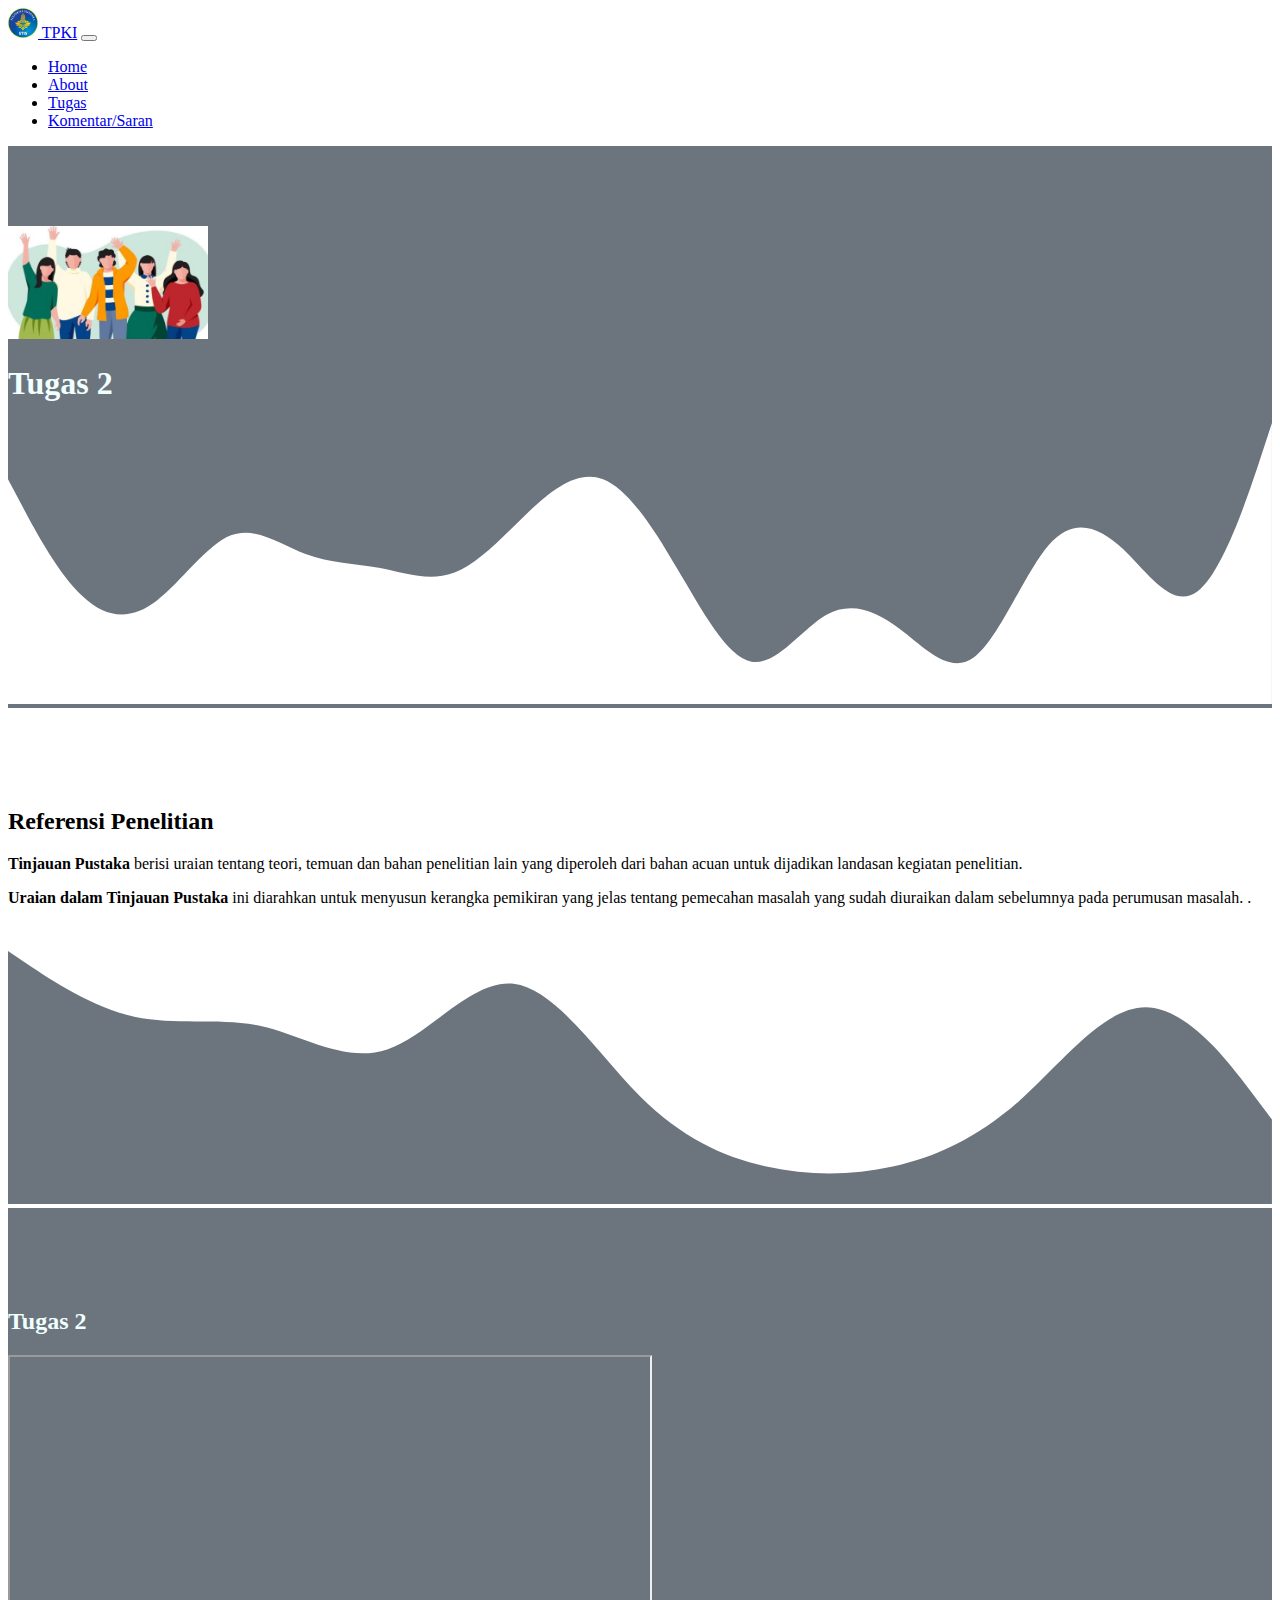
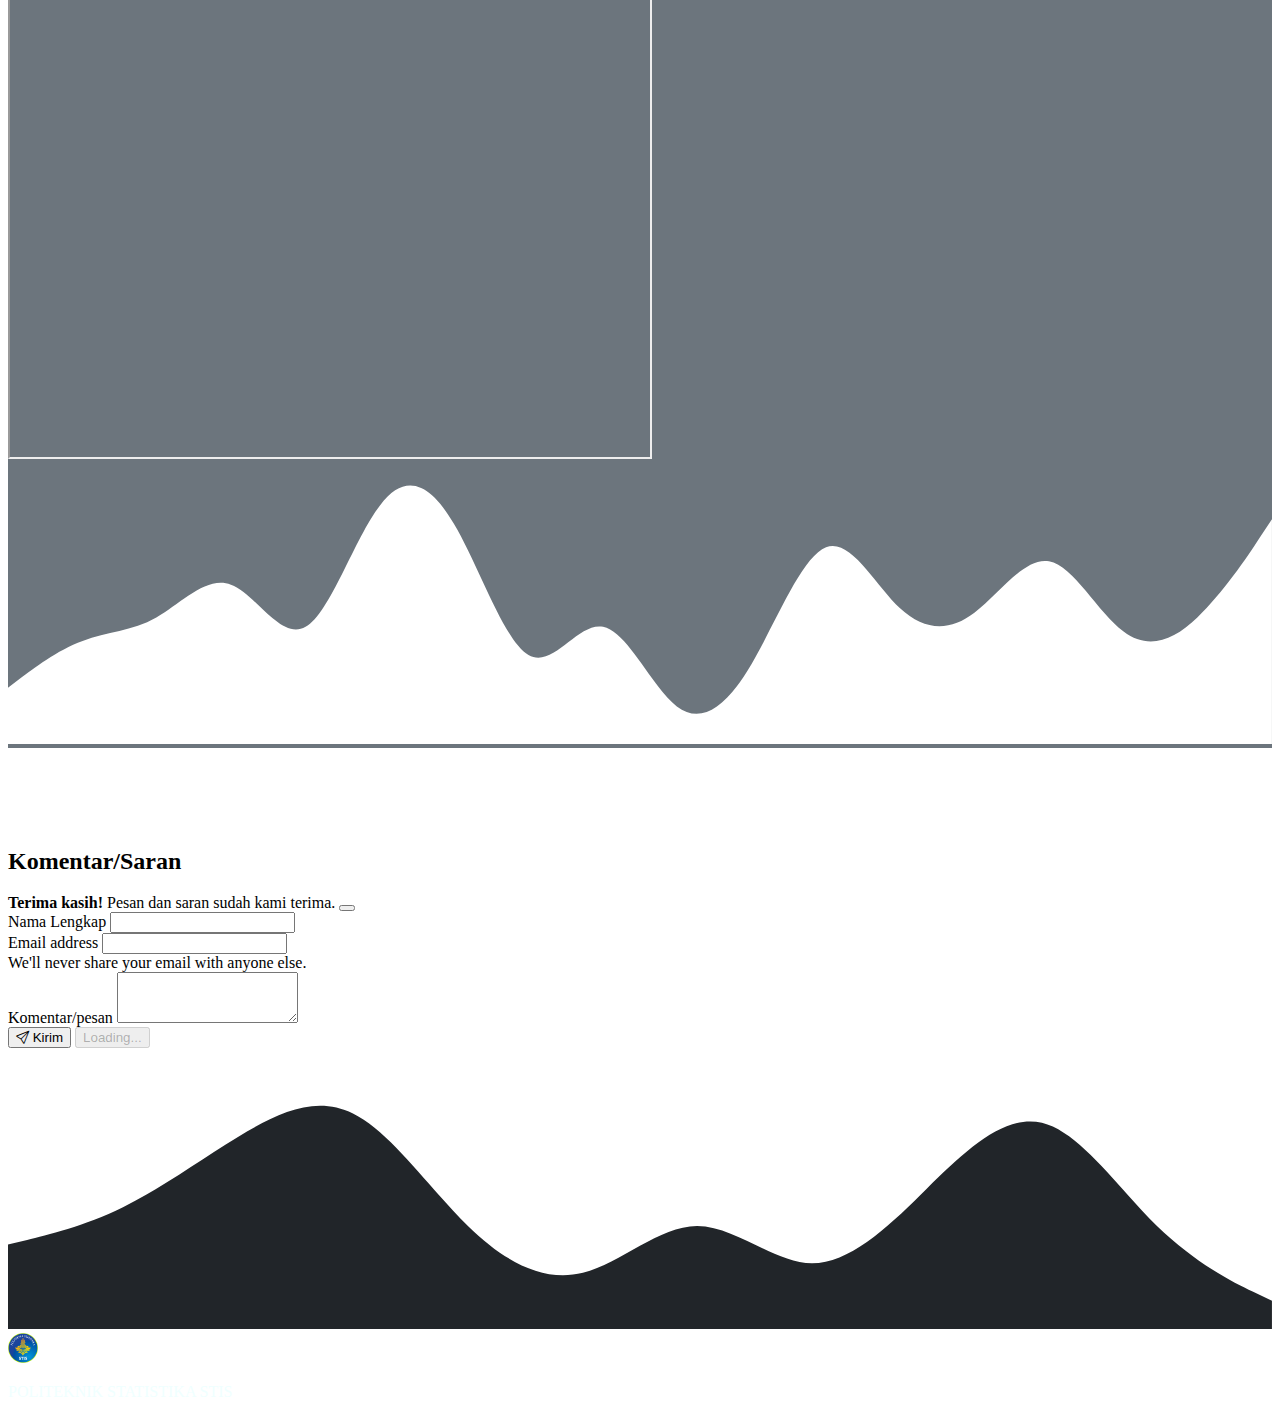
<file: tugas_2.html>
<!DOCTYPE html>
<html lang="en">
  <head>
    <meta charset="utf-8" />
    <meta name="viewport" content="width=device-width, initial-scale=1" />
    <title>TPKI Kelompok 1</title>
    <link href="https://cdn.jsdelivr.net/npm/bootstrap@5.3.0-alpha3/dist/css/bootstrap.min.css" rel="stylesheet" integrity="sha384-KK94CHFLLe+nY2dmCWGMq91rCGa5gtU4mk92HdvYe+M/SXH301p5ILy+dN9+nJOZ" crossorigin="anonymous" />
    <!-- Boostrap icon -->
    <link rel="stylesheet" href="https://cdn.jsdelivr.net/npm/bootstrap-icons@1.10.4/font/bootstrap-icons.css" />

    <!-- MY style -->
    <link rel="stylesheet" href="style.css" />
    <!-- akhir -->
  </head>
  <body id="home">
    <!-- Navigasi  -->
    <nav class="navbar navbar-expand-lg bg-dark shadow fixed-top" data-bs-theme="dark">
      <div class="container">
        <a class="navbar-brand" href="index.html">
          <img src="STIS2.png" alt="Logo" width="30" height="30" class="d-inline-block align-text-top" />
          TPKI</a
        >
        <button class="navbar-toggler" type="button" data-bs-toggle="collapse" data-bs-target="#navbarNav" aria-controls="navbarNav" aria-expanded="false" aria-label="Toggle navigation">
          <span class="navbar-toggler-icon"></span>
        </button>
        <div class="collapse navbar-collapse" id="navbarNav">
          <ul class="navbar-nav ms-auto">
            <li class="nav-item">
              <a class="nav-link active" aria-current="page" href="#home">Home</a>
            </li>
            <li class="nav-item">
              <a class="nav-link" href="#aboutme">About</a>
            </li>
            <li class="nav-item">
              <a class="nav-link" href="#tugas">Tugas</a>
            </li>
            <li class="nav-item">
              <a class="nav-link" href="#saran">Komentar/Saran</a>
            </li>
          </ul>
        </div>
      </div>
    </nav>
    <!-- Akhir -->

    <!-- Jumbotron -->
    <div class="jumbotron text-center">
      <img src="kel.png" alt="" width="200px" class="rounded-circle img-thumbnail" />
      <h1 class="display-4">Tugas 2</h1>
      <svg xmlns="http://www.w3.org/2000/svg" viewBox="0 0 1440 320">
        <path
          fill="#ffffff"
          fill-opacity="1"
          d="M0,64L14.1,90.7C28.2,117,56,171,85,197.3C112.9,224,141,224,169,202.7C197.6,181,226,139,254,128C282.4,117,311,139,339,149.3C367.1,160,395,160,424,165.3C451.8,171,480,181,508,170.7C536.5,160,565,128,593,101.3C621.2,75,649,53,678,64C705.9,75,734,117,762,165.3C790.6,213,819,267,847,272C875.3,277,904,235,932,218.7C960,203,988,213,1016,234.7C1044.7,256,1073,288,1101,266.7C1129.4,245,1158,171,1186,138.7C1214.1,107,1242,117,1271,144C1298.8,171,1327,213,1355,192C1383.5,171,1412,85,1426,42.7L1440,0L1440,320L1425.9,320C1411.8,320,1384,320,1355,320C1327.1,320,1299,320,1271,320C1242.4,320,1214,320,1186,320C1157.6,320,1129,320,1101,320C1072.9,320,1045,320,1016,320C988.2,320,960,320,932,320C903.5,320,875,320,847,320C818.8,320,791,320,762,320C734.1,320,706,320,678,320C649.4,320,621,320,593,320C564.7,320,536,320,508,320C480,320,452,320,424,320C395.3,320,367,320,339,320C310.6,320,282,320,254,320C225.9,320,198,320,169,320C141.2,320,113,320,85,320C56.5,320,28,320,14,320L0,320Z"
        ></path>
      </svg>
    </div>
    <!-- akhir jumbotron-->

    <!-- About -->
    <section id="aboutme">
      <div class="container">
        <div class="row mb-2">
          <div class="col text-center">
            <h2>Referensi Penelitian</h2>
          </div>
        </div>
        <div class="row justify-content-center fs-5 text-center">
          <div class="col-md-4">
            <p><strong>Tinjauan Pustaka</strong> berisi uraian tentang teori, temuan dan bahan penelitian lain yang diperoleh dari bahan acuan untuk dijadikan landasan kegiatan penelitian.</p>
          </div>
          <div class="col-md-4">
            <p><strong>Uraian dalam Tinjauan Pustaka</strong> ini diarahkan untuk menyusun kerangka pemikiran yang jelas tentang pemecahan masalah yang sudah diuraikan dalam sebelumnya pada perumusan masalah. .</p>
          </div>
        </div>
      </div>
      <svg xmlns="http://www.w3.org/2000/svg" viewBox="0 0 1440 320">
        <path
          fill="#6c757d"
          fill-opacity="1"
          d="M0,32L24,48C48,64,96,96,144,106.7C192,117,240,107,288,117.3C336,128,384,160,432,144C480,128,528,64,576,69.3C624,75,672,149,720,197.3C768,245,816,267,864,277.3C912,288,960,288,1008,277.3C1056,267,1104,245,1152,202.7C1200,160,1248,96,1296,96C1344,96,1392,160,1416,192L1440,224L1440,320L1416,320C1392,320,1344,320,1296,320C1248,320,1200,320,1152,320C1104,320,1056,320,1008,320C960,320,912,320,864,320C816,320,768,320,720,320C672,320,624,320,576,320C528,320,480,320,432,320C384,320,336,320,288,320C240,320,192,320,144,320C96,320,48,320,24,320L0,320Z"
        ></path>
      </svg>
    </section>
    <!-- Akhir about -->

    <!-- Tugas -->
    <section id="tugas">
      <div class="container">
        <div class="row text-center mb-5">
          <div class="col">
            <h2>Tugas 2</h2>
          </div>
          <iframe src="https://drive.google.com/file/d/1JaaerQGlyX7zoGPZxDRLEtnN9I-_Xyia/preview" width="640" height="700" allow="autoplay"></iframe>
        </div>
      </div>
      <svg xmlns="http://www.w3.org/2000/svg" viewBox="0 0 1440 320">
        <path
          fill="#ffffff"
          fill-opacity="1"
          d="M0,256L14.1,245.3C28.2,235,56,213,85,202.7C112.9,192,141,192,169,176C197.6,160,226,128,254,138.7C282.4,149,311,203,339,186.7C367.1,171,395,85,424,48C451.8,11,480,21,508,69.3C536.5,117,565,203,593,218.7C621.2,235,649,181,678,186.7C705.9,192,734,256,762,277.3C790.6,299,819,277,847,229.3C875.3,181,904,107,932,96C960,85,988,139,1016,165.3C1044.7,192,1073,192,1101,170.7C1129.4,149,1158,107,1186,112C1214.1,117,1242,171,1271,192C1298.8,213,1327,203,1355,176C1383.5,149,1412,107,1426,85.3L1440,64L1440,320L1425.9,320C1411.8,320,1384,320,1355,320C1327.1,320,1299,320,1271,320C1242.4,320,1214,320,1186,320C1157.6,320,1129,320,1101,320C1072.9,320,1045,320,1016,320C988.2,320,960,320,932,320C903.5,320,875,320,847,320C818.8,320,791,320,762,320C734.1,320,706,320,678,320C649.4,320,621,320,593,320C564.7,320,536,320,508,320C480,320,452,320,424,320C395.3,320,367,320,339,320C310.6,320,282,320,254,320C225.9,320,198,320,169,320C141.2,320,113,320,85,320C56.5,320,28,320,14,320L0,320Z"
        ></path>
      </svg>
    </section>
    <!-- akhir tugas -->

    <!-- Saran -->
    <section id="saran">
      <div class="container">
        <div class="row text-center">
          <div class="col">
            <h2>Komentar/Saran</h2>
          </div>
        </div>

        <div class="row justify-content-center">
          <div class="col-md-8 mt-3">
            <div class="alert alert-success alert-dismissible fade show d-none myalrets" role="alert">
              <strong>Terima kasih!</strong> Pesan dan saran sudah kami terima.
              <button type="button" class="btn-close" data-bs-dismiss="alert" aria-label="Close"></button>
            </div>
            <form name="submit-to-google-sheet">
              <div class="mb-3">
                <label for="name" class="form-label">Nama Lengkap</label>
                <input type="text" class="form-control" id="name" aria-describedby="name" name="nama" />
              </div>
              <div class="mb-3">
                <label for="email" class="form-label">Email address</label>
                <input type="email" class="form-control" id="email" aria-describedby="email" name="email" />
                <div id="emailHelp" class="form-text">We'll never share your email with anyone else.</div>
              </div>
              <div class="mb-3">
                <label for="pesan" class="form-label">Komentar/pesan</label>
                <textarea class="form-control" id="pesan" rows="3" name="pesan"></textarea>
              </div>
              <button type="submit" class="btn btn-primary btn-kirim"><i class="bi bi-send"></i> Kirim</button>
              <button class="btn btn-primary btn-loading d-none" type="button" disabled>
                <span class="spinner-grow spinner-grow-sm" role="status" aria-hidden="true"></span>
                Loading...
              </button>
            </form>
          </div>
        </div>
      </div>
      <svg xmlns="http://www.w3.org/2000/svg" viewBox="0 0 1440 320">
        <path
          fill="#212529"
          fill-opacity="1"
          d="M0,224L21.8,218.7C43.6,213,87,203,131,181.3C174.5,160,218,128,262,101.3C305.5,75,349,53,393,74.7C436.4,96,480,160,524,202.7C567.3,245,611,267,655,256C698.2,245,742,203,785,202.7C829.1,203,873,245,916,245.3C960,245,1004,203,1047,160C1090.9,117,1135,75,1178,85.3C1221.8,96,1265,160,1309,202.7C1352.7,245,1396,267,1418,277.3L1440,288L1440,320L1418.2,320C1396.4,320,1353,320,1309,320C1265.5,320,1222,320,1178,320C1134.5,320,1091,320,1047,320C1003.6,320,960,320,916,320C872.7,320,829,320,785,320C741.8,320,698,320,655,320C610.9,320,567,320,524,320C480,320,436,320,393,320C349.1,320,305,320,262,320C218.2,320,175,320,131,320C87.3,320,44,320,22,320L0,320Z"
        ></path>
      </svg>
    </section>
    <!-- Akhir saran -->

    <!-- Footer -->
    <footer class="bg-dark shadow text-center pb-5" data-bs-theme="dark">
      <img src="STIS2.png" alt="Logo" width="30" height="30" class="d-inline-block align-text-top" />
      <p class="mt-2">POLITEKNIK STATISTIKA STIS</p>
    </footer>
    <!-- akhir footer -->

    <script src="https://cdn.jsdelivr.net/npm/bootstrap@5.3.0-alpha3/dist/js/bootstrap.bundle.min.js" integrity="sha384-ENjdO4Dr2bkBIFxQpeoTz1HIcje39Wm4jDKdf19U8gI4ddQ3GYNS7NTKfAdVQSZe" crossorigin="anonymous"></script>
    <script>
      const scriptURL = "https://script.google.com/macros/s/AKfycbzp0PXFUrMq0cWze8rdlnjJMR9L0q0-xFX1WGqJia7ZTXbeC2SwAaMKBnqKSp2nVheapg/exec";
      const form = document.forms["submit-to-google-sheet"];
      const btnKirim = document.querySelector(".btn-kirim");
      const btnLoading = document.querySelector(".btn-loading");
      const myalret = document.querySelector(".myalrets");

      form.addEventListener("submit", (e) => {
        e.preventDefault();
        btnLoading.classList.toggle("d-none");
        btnKirim.classList.toggle("d-none");
        fetch(scriptURL, { method: "POST", body: new FormData(form) })
          .then((response) => {
            btnLoading.classList.toggle("d-none");
            btnKirim.classList.toggle("d-none");
            myalret.classList.toggle("d-none");
            form.reset();
            console.log("Success!", response);
          })
          .catch((error) => console.error("Error!", error.message));
      });
    </script>
  </body>
</html>
</file>
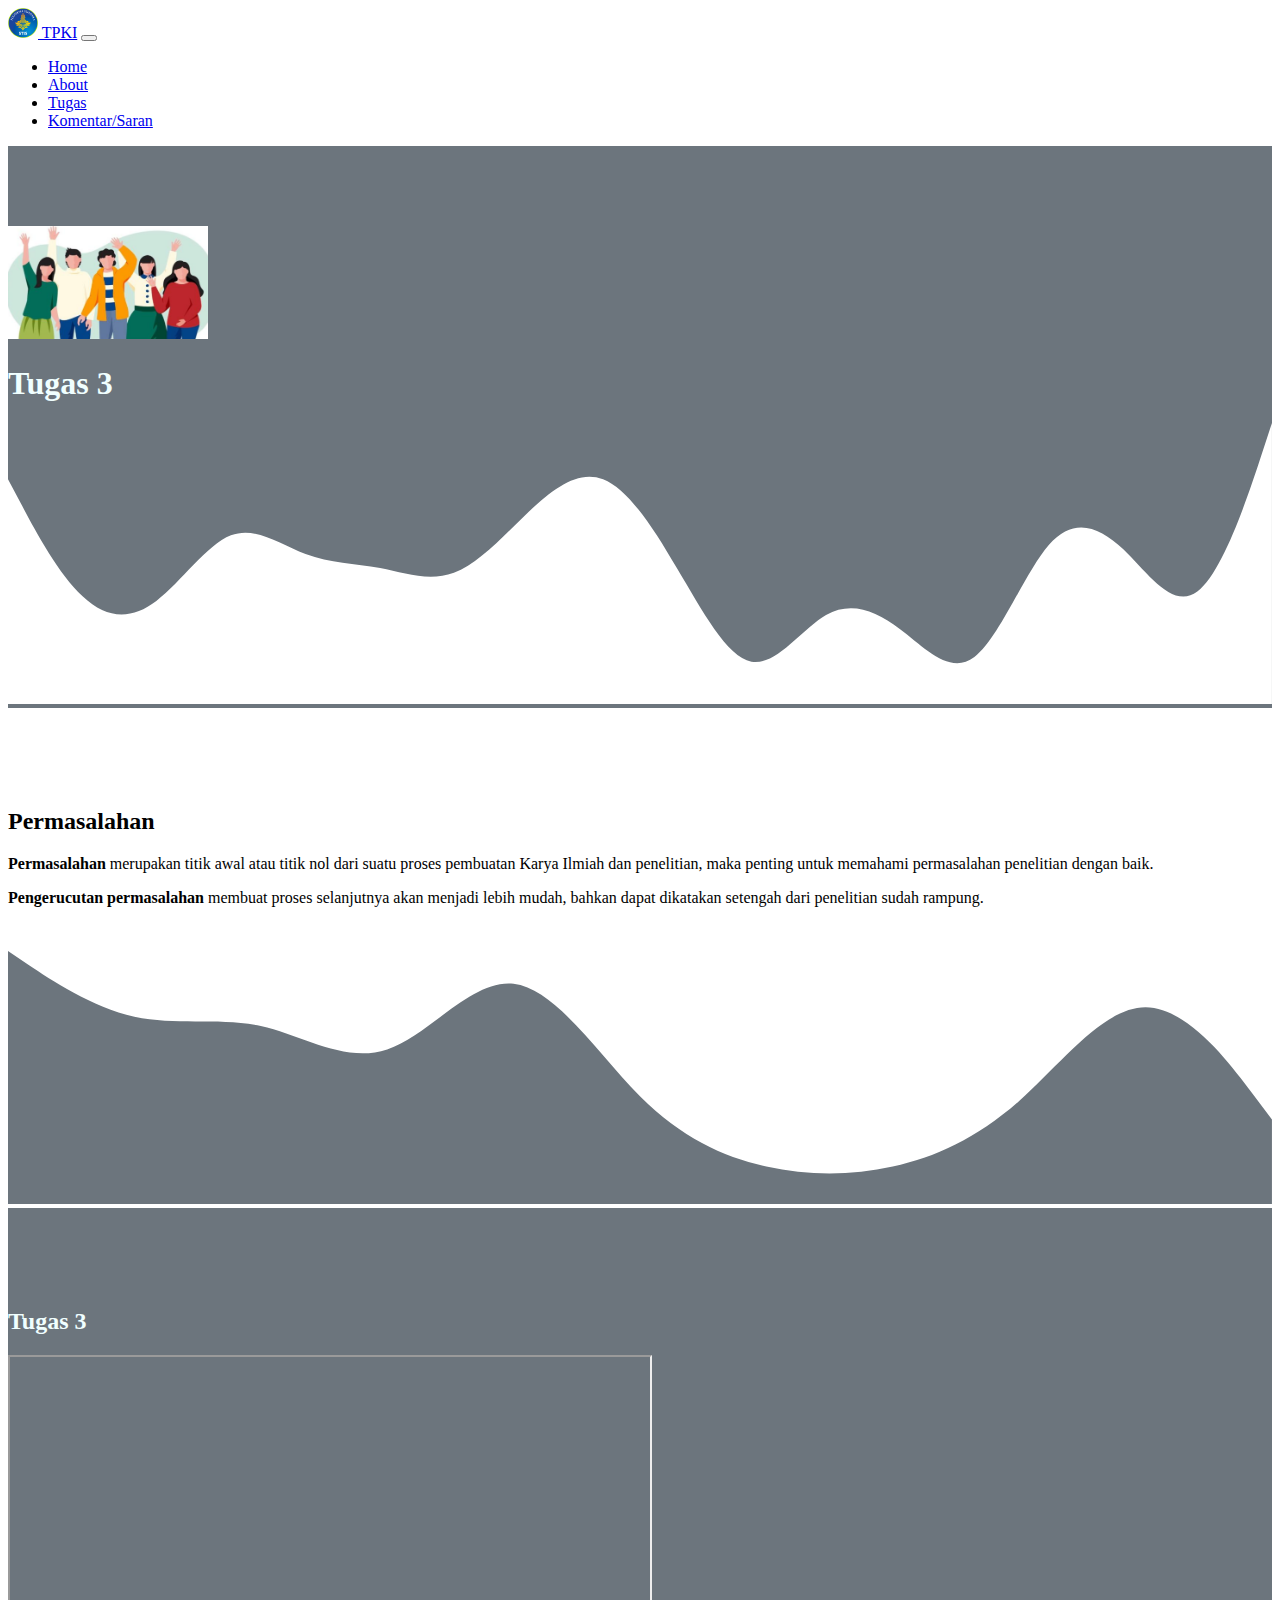
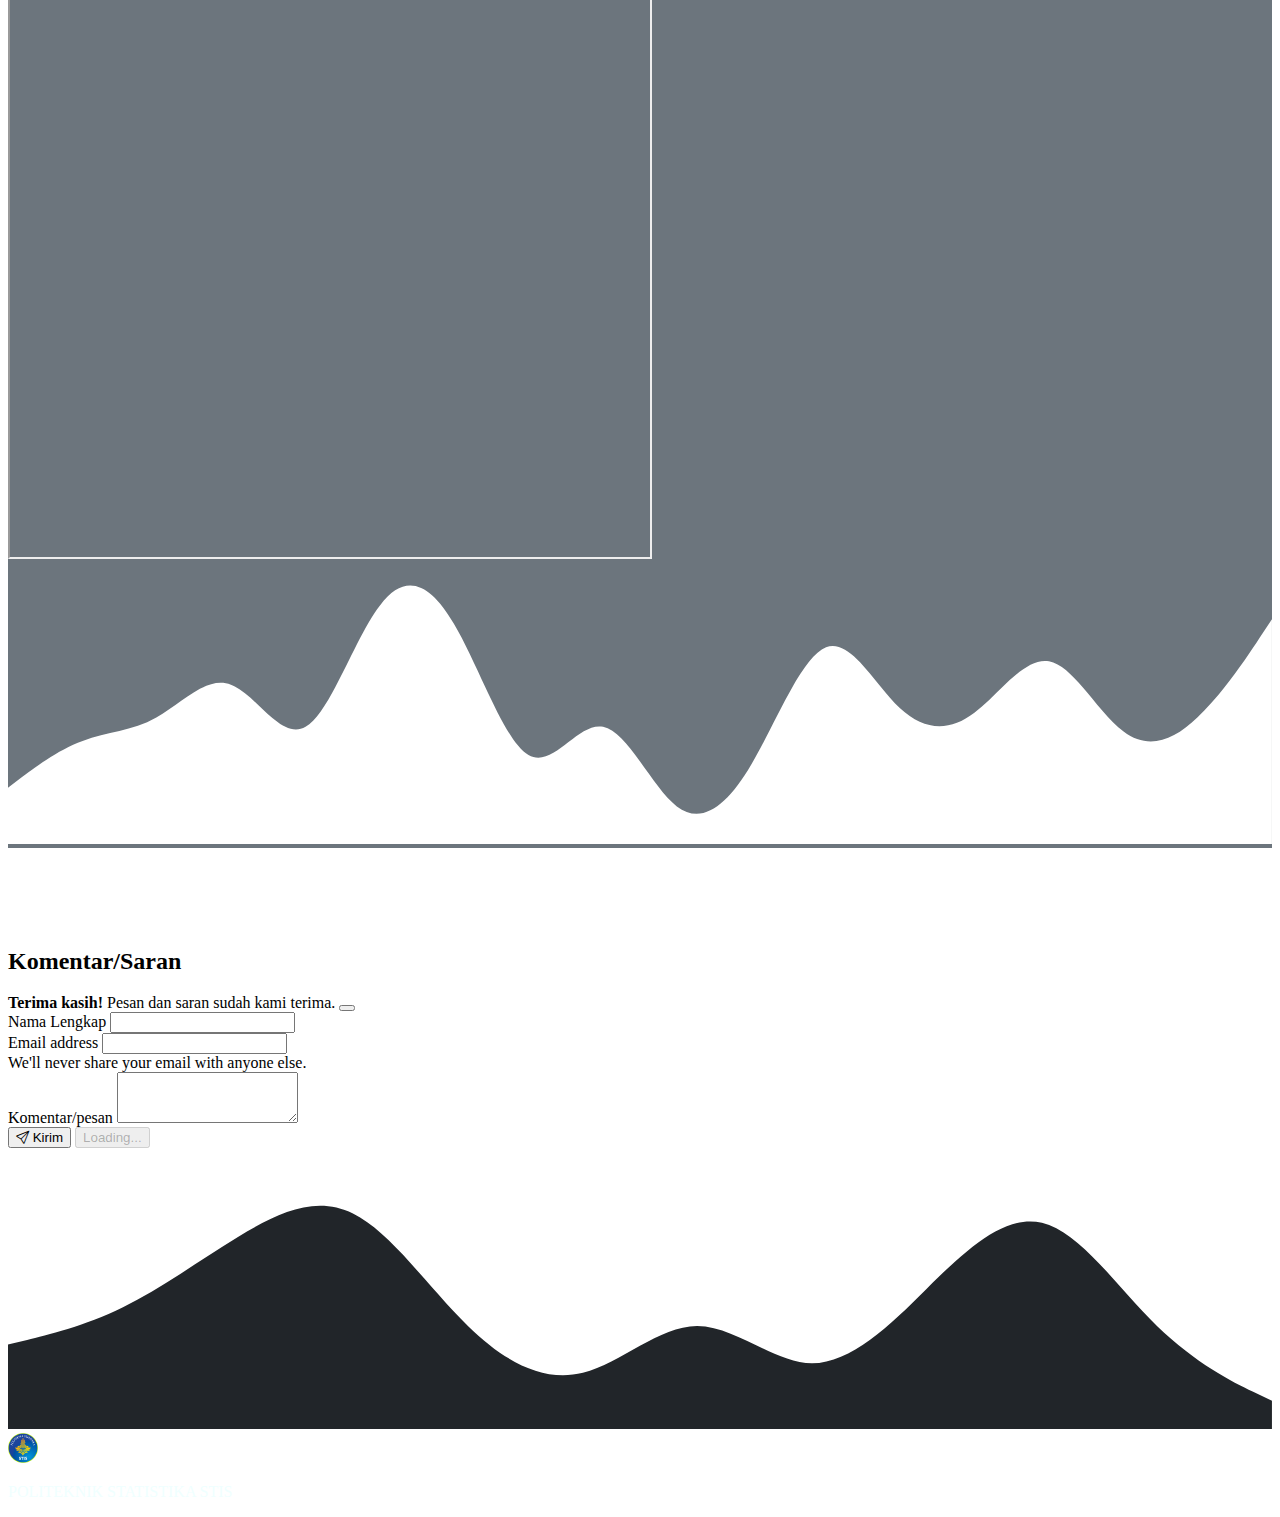
<file: tugas_3.html>
<!DOCTYPE html>
<html lang="en">
  <head>
    <meta charset="utf-8" />
    <meta name="viewport" content="width=device-width, initial-scale=1" />
    <title>TPKI Kelompok 1</title>
    <link href="https://cdn.jsdelivr.net/npm/bootstrap@5.3.0-alpha3/dist/css/bootstrap.min.css" rel="stylesheet" integrity="sha384-KK94CHFLLe+nY2dmCWGMq91rCGa5gtU4mk92HdvYe+M/SXH301p5ILy+dN9+nJOZ" crossorigin="anonymous" />
    <!-- Boostrap icon -->
    <link rel="stylesheet" href="https://cdn.jsdelivr.net/npm/bootstrap-icons@1.10.4/font/bootstrap-icons.css" />

    <!-- MY style -->
    <link rel="stylesheet" href="style.css" />
    <!-- akhir -->
  </head>
  <body id="home">
    <!-- Navigasi  -->
    <nav class="navbar navbar-expand-lg bg-dark shadow fixed-top" data-bs-theme="dark">
      <div class="container">
        <a class="navbar-brand" href="index.html">
          <img src="STIS2.png" alt="Logo" width="30" height="30" class="d-inline-block align-text-top" />
          TPKI</a
        >
        <button class="navbar-toggler" type="button" data-bs-toggle="collapse" data-bs-target="#navbarNav" aria-controls="navbarNav" aria-expanded="false" aria-label="Toggle navigation">
          <span class="navbar-toggler-icon"></span>
        </button>
        <div class="collapse navbar-collapse" id="navbarNav">
          <ul class="navbar-nav ms-auto">
            <li class="nav-item">
              <a class="nav-link active" aria-current="page" href="#home">Home</a>
            </li>
            <li class="nav-item">
              <a class="nav-link" href="#aboutme">About</a>
            </li>
            <li class="nav-item">
              <a class="nav-link" href="#tugas">Tugas</a>
            </li>
            <li class="nav-item">
              <a class="nav-link" href="#saran">Komentar/Saran</a>
            </li>
          </ul>
        </div>
      </div>
    </nav>
    <!-- Akhir -->

    <!-- Jumbotron -->
    <div class="jumbotron text-center">
      <img src="kel.png" alt="" width="200px" class="rounded-circle img-thumbnail" />
      <h1 class="display-4">Tugas 3</h1>
      <svg xmlns="http://www.w3.org/2000/svg" viewBox="0 0 1440 320">
        <path
          fill="#ffffff"
          fill-opacity="1"
          d="M0,64L14.1,90.7C28.2,117,56,171,85,197.3C112.9,224,141,224,169,202.7C197.6,181,226,139,254,128C282.4,117,311,139,339,149.3C367.1,160,395,160,424,165.3C451.8,171,480,181,508,170.7C536.5,160,565,128,593,101.3C621.2,75,649,53,678,64C705.9,75,734,117,762,165.3C790.6,213,819,267,847,272C875.3,277,904,235,932,218.7C960,203,988,213,1016,234.7C1044.7,256,1073,288,1101,266.7C1129.4,245,1158,171,1186,138.7C1214.1,107,1242,117,1271,144C1298.8,171,1327,213,1355,192C1383.5,171,1412,85,1426,42.7L1440,0L1440,320L1425.9,320C1411.8,320,1384,320,1355,320C1327.1,320,1299,320,1271,320C1242.4,320,1214,320,1186,320C1157.6,320,1129,320,1101,320C1072.9,320,1045,320,1016,320C988.2,320,960,320,932,320C903.5,320,875,320,847,320C818.8,320,791,320,762,320C734.1,320,706,320,678,320C649.4,320,621,320,593,320C564.7,320,536,320,508,320C480,320,452,320,424,320C395.3,320,367,320,339,320C310.6,320,282,320,254,320C225.9,320,198,320,169,320C141.2,320,113,320,85,320C56.5,320,28,320,14,320L0,320Z"
        ></path>
      </svg>
    </div>
    <!-- akhir jumbotron-->

    <!-- About -->
    <section id="aboutme">
      <div class="container">
        <div class="row mb-2">
          <div class="col text-center">
            <h2>Permasalahan</h2>
          </div>
        </div>
        <div class="row justify-content-center fs-5 text-center">
          <div class="col-md-4">
            <p><strong>Permasalahan</strong> merupakan titik awal atau titik nol dari suatu proses pembuatan Karya Ilmiah dan penelitian, maka penting untuk memahami permasalahan penelitian dengan baik.</p>
          </div>
          <div class="col-md-4">
            <p><strong>Pengerucutan permasalahan</strong> membuat proses selanjutnya akan menjadi lebih mudah, bahkan dapat dikatakan setengah dari penelitian sudah rampung.</p>
          </div>
        </div>
      </div>
      <svg xmlns="http://www.w3.org/2000/svg" viewBox="0 0 1440 320">
        <path
          fill="#6c757d"
          fill-opacity="1"
          d="M0,32L24,48C48,64,96,96,144,106.7C192,117,240,107,288,117.3C336,128,384,160,432,144C480,128,528,64,576,69.3C624,75,672,149,720,197.3C768,245,816,267,864,277.3C912,288,960,288,1008,277.3C1056,267,1104,245,1152,202.7C1200,160,1248,96,1296,96C1344,96,1392,160,1416,192L1440,224L1440,320L1416,320C1392,320,1344,320,1296,320C1248,320,1200,320,1152,320C1104,320,1056,320,1008,320C960,320,912,320,864,320C816,320,768,320,720,320C672,320,624,320,576,320C528,320,480,320,432,320C384,320,336,320,288,320C240,320,192,320,144,320C96,320,48,320,24,320L0,320Z"
        ></path>
      </svg>
    </section>
    <!-- Akhir about -->

    <!-- Tugas -->
    <section id="tugas">
      <div class="container">
        <div class="row text-center mb-5">
          <div class="col">
            <h2>Tugas 3</h2>
          </div>
          <iframe src="https://drive.google.com/file/d/1d5h3naAci11C5Yk21o9nyqFUhFdpP8DE/preview" width="640" height="800" allow="autoplay"></iframe>
        </div>
      </div>
      <svg xmlns="http://www.w3.org/2000/svg" viewBox="0 0 1440 320">
        <path
          fill="#ffffff"
          fill-opacity="1"
          d="M0,256L14.1,245.3C28.2,235,56,213,85,202.7C112.9,192,141,192,169,176C197.6,160,226,128,254,138.7C282.4,149,311,203,339,186.7C367.1,171,395,85,424,48C451.8,11,480,21,508,69.3C536.5,117,565,203,593,218.7C621.2,235,649,181,678,186.7C705.9,192,734,256,762,277.3C790.6,299,819,277,847,229.3C875.3,181,904,107,932,96C960,85,988,139,1016,165.3C1044.7,192,1073,192,1101,170.7C1129.4,149,1158,107,1186,112C1214.1,117,1242,171,1271,192C1298.8,213,1327,203,1355,176C1383.5,149,1412,107,1426,85.3L1440,64L1440,320L1425.9,320C1411.8,320,1384,320,1355,320C1327.1,320,1299,320,1271,320C1242.4,320,1214,320,1186,320C1157.6,320,1129,320,1101,320C1072.9,320,1045,320,1016,320C988.2,320,960,320,932,320C903.5,320,875,320,847,320C818.8,320,791,320,762,320C734.1,320,706,320,678,320C649.4,320,621,320,593,320C564.7,320,536,320,508,320C480,320,452,320,424,320C395.3,320,367,320,339,320C310.6,320,282,320,254,320C225.9,320,198,320,169,320C141.2,320,113,320,85,320C56.5,320,28,320,14,320L0,320Z"
        ></path>
      </svg>
    </section>
    <!-- akhir tugas -->

    <!-- Saran -->
    <section id="saran">
      <div class="container">
        <div class="row text-center">
          <div class="col">
            <h2>Komentar/Saran</h2>
          </div>
        </div>

        <div class="row justify-content-center">
          <div class="col-md-8 mt-3">
            <div class="alert alert-success alert-dismissible fade show d-none myalrets" role="alert">
              <strong>Terima kasih!</strong> Pesan dan saran sudah kami terima.
              <button type="button" class="btn-close" data-bs-dismiss="alert" aria-label="Close"></button>
            </div>
            <form name="submit-to-google-sheet">
              <div class="mb-3">
                <label for="name" class="form-label">Nama Lengkap</label>
                <input type="text" class="form-control" id="name" aria-describedby="name" name="nama" />
              </div>
              <div class="mb-3">
                <label for="email" class="form-label">Email address</label>
                <input type="email" class="form-control" id="email" aria-describedby="email" name="email" />
                <div id="emailHelp" class="form-text">We'll never share your email with anyone else.</div>
              </div>
              <div class="mb-3">
                <label for="pesan" class="form-label">Komentar/pesan</label>
                <textarea class="form-control" id="pesan" rows="3" name="pesan"></textarea>
              </div>
              <button type="submit" class="btn btn-primary btn-kirim"><i class="bi bi-send"></i> Kirim</button>
              <button class="btn btn-primary btn-loading d-none" type="button" disabled>
                <span class="spinner-grow spinner-grow-sm" role="status" aria-hidden="true"></span>
                Loading...
              </button>
            </form>
          </div>
        </div>
      </div>
      <svg xmlns="http://www.w3.org/2000/svg" viewBox="0 0 1440 320">
        <path
          fill="#212529"
          fill-opacity="1"
          d="M0,224L21.8,218.7C43.6,213,87,203,131,181.3C174.5,160,218,128,262,101.3C305.5,75,349,53,393,74.7C436.4,96,480,160,524,202.7C567.3,245,611,267,655,256C698.2,245,742,203,785,202.7C829.1,203,873,245,916,245.3C960,245,1004,203,1047,160C1090.9,117,1135,75,1178,85.3C1221.8,96,1265,160,1309,202.7C1352.7,245,1396,267,1418,277.3L1440,288L1440,320L1418.2,320C1396.4,320,1353,320,1309,320C1265.5,320,1222,320,1178,320C1134.5,320,1091,320,1047,320C1003.6,320,960,320,916,320C872.7,320,829,320,785,320C741.8,320,698,320,655,320C610.9,320,567,320,524,320C480,320,436,320,393,320C349.1,320,305,320,262,320C218.2,320,175,320,131,320C87.3,320,44,320,22,320L0,320Z"
        ></path>
      </svg>
    </section>
    <!-- Akhir saran -->

    <!-- Footer -->
    <footer class="bg-dark shadow text-center pb-5" data-bs-theme="dark">
      <img src="STIS2.png" alt="Logo" width="30" height="30" class="d-inline-block align-text-top" />
      <p class="mt-2">POLITEKNIK STATISTIKA STIS</p>
    </footer>
    <!-- akhir footer -->

    <script src="https://cdn.jsdelivr.net/npm/bootstrap@5.3.0-alpha3/dist/js/bootstrap.bundle.min.js" integrity="sha384-ENjdO4Dr2bkBIFxQpeoTz1HIcje39Wm4jDKdf19U8gI4ddQ3GYNS7NTKfAdVQSZe" crossorigin="anonymous"></script>
    <script>
      const scriptURL = "https://script.google.com/macros/s/AKfycbzp0PXFUrMq0cWze8rdlnjJMR9L0q0-xFX1WGqJia7ZTXbeC2SwAaMKBnqKSp2nVheapg/exec";
      const form = document.forms["submit-to-google-sheet"];
      const btnKirim = document.querySelector(".btn-kirim");
      const btnLoading = document.querySelector(".btn-loading");
      const myalret = document.querySelector(".myalrets");

      form.addEventListener("submit", (e) => {
        e.preventDefault();
        btnLoading.classList.toggle("d-none");
        btnKirim.classList.toggle("d-none");
        fetch(scriptURL, { method: "POST", body: new FormData(form) })
          .then((response) => {
            btnLoading.classList.toggle("d-none");
            btnKirim.classList.toggle("d-none");
            myalret.classList.toggle("d-none");
            form.reset();
            console.log("Success!", response);
          })
          .catch((error) => console.error("Error!", error.message));
      });
    </script>
  </body>
</html>
</file>
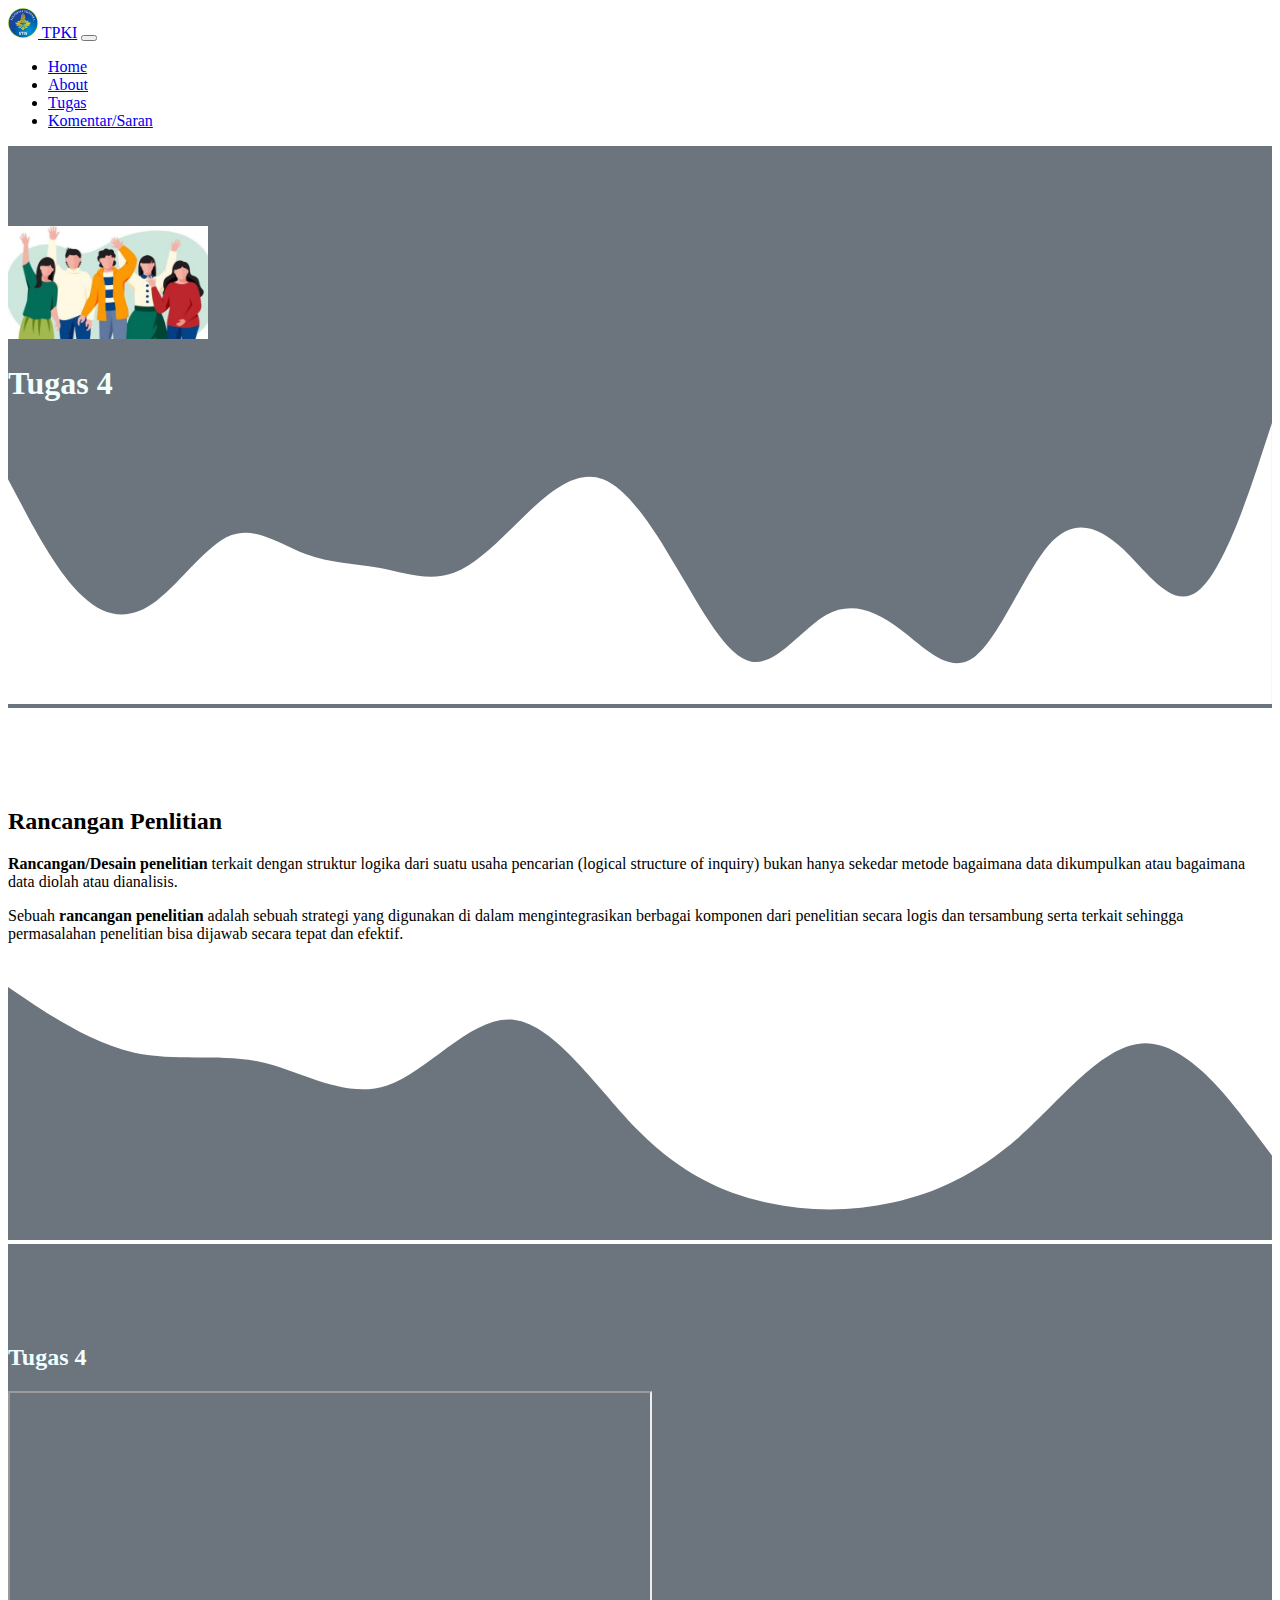
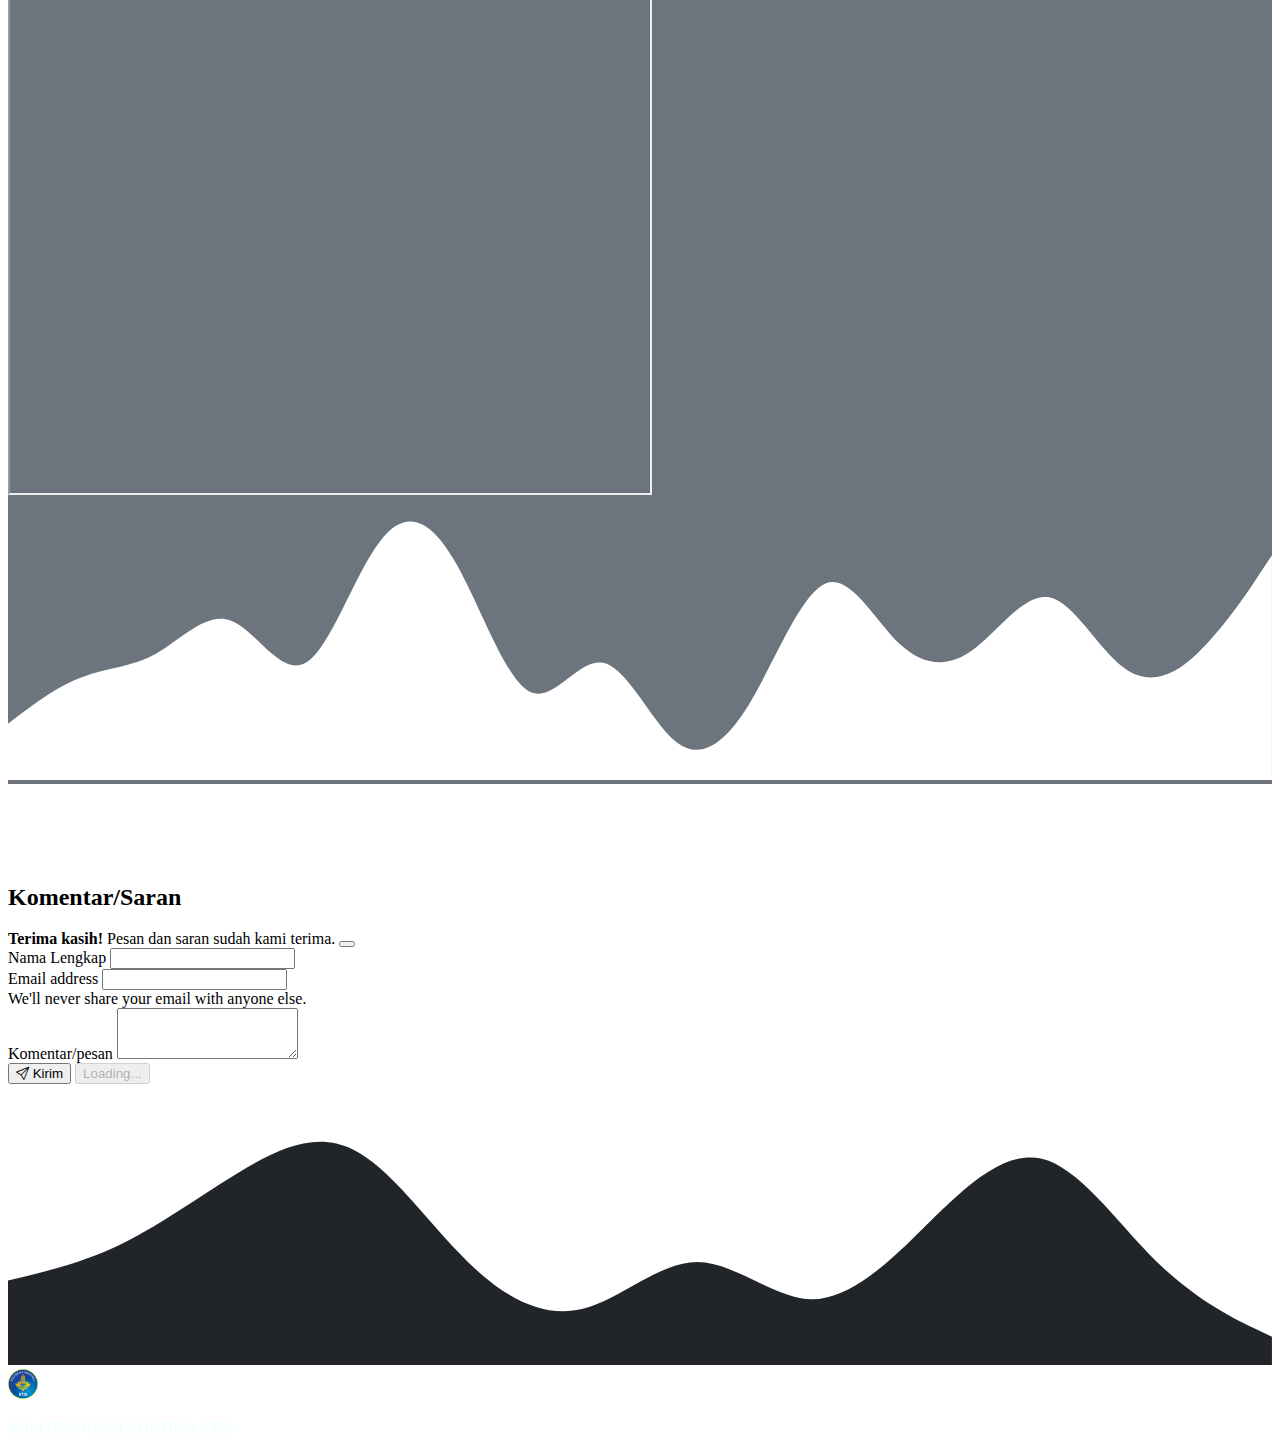
<file: tugas_4.html>
<!DOCTYPE html>
<html lang="en">
  <head>
    <meta charset="utf-8" />
    <meta name="viewport" content="width=device-width, initial-scale=1" />
    <title>TPKI Kelompok 1</title>
    <link href="https://cdn.jsdelivr.net/npm/bootstrap@5.3.0-alpha3/dist/css/bootstrap.min.css" rel="stylesheet" integrity="sha384-KK94CHFLLe+nY2dmCWGMq91rCGa5gtU4mk92HdvYe+M/SXH301p5ILy+dN9+nJOZ" crossorigin="anonymous" />
    <!-- Boostrap icon -->
    <link rel="stylesheet" href="https://cdn.jsdelivr.net/npm/bootstrap-icons@1.10.4/font/bootstrap-icons.css" />

    <!-- MY style -->
    <link rel="stylesheet" href="style.css" />
    <!-- akhir -->
  </head>
  <body id="home">
    <!-- Navigasi  -->
    <nav class="navbar navbar-expand-lg bg-dark shadow fixed-top" data-bs-theme="dark">
      <div class="container">
        <a class="navbar-brand" href="index.html">
          <img src="STIS2.png" alt="Logo" width="30" height="30" class="d-inline-block align-text-top" />
          TPKI</a
        >
        <button class="navbar-toggler" type="button" data-bs-toggle="collapse" data-bs-target="#navbarNav" aria-controls="navbarNav" aria-expanded="false" aria-label="Toggle navigation">
          <span class="navbar-toggler-icon"></span>
        </button>
        <div class="collapse navbar-collapse" id="navbarNav">
          <ul class="navbar-nav ms-auto">
            <li class="nav-item">
              <a class="nav-link active" aria-current="page" href="#home">Home</a>
            </li>
            <li class="nav-item">
              <a class="nav-link" href="#aboutme">About</a>
            </li>
            <li class="nav-item">
              <a class="nav-link" href="#tugas">Tugas</a>
            </li>
            <li class="nav-item">
              <a class="nav-link" href="#saran">Komentar/Saran</a>
            </li>
          </ul>
        </div>
      </div>
    </nav>
    <!-- Akhir -->

    <!-- Jumbotron -->
    <div class="jumbotron text-center">
      <img src="kel.png" alt="" width="200px" class="rounded-circle img-thumbnail" />
      <h1 class="display-4">Tugas 4</h1>
      <svg xmlns="http://www.w3.org/2000/svg" viewBox="0 0 1440 320">
        <path
          fill="#ffffff"
          fill-opacity="1"
          d="M0,64L14.1,90.7C28.2,117,56,171,85,197.3C112.9,224,141,224,169,202.7C197.6,181,226,139,254,128C282.4,117,311,139,339,149.3C367.1,160,395,160,424,165.3C451.8,171,480,181,508,170.7C536.5,160,565,128,593,101.3C621.2,75,649,53,678,64C705.9,75,734,117,762,165.3C790.6,213,819,267,847,272C875.3,277,904,235,932,218.7C960,203,988,213,1016,234.7C1044.7,256,1073,288,1101,266.7C1129.4,245,1158,171,1186,138.7C1214.1,107,1242,117,1271,144C1298.8,171,1327,213,1355,192C1383.5,171,1412,85,1426,42.7L1440,0L1440,320L1425.9,320C1411.8,320,1384,320,1355,320C1327.1,320,1299,320,1271,320C1242.4,320,1214,320,1186,320C1157.6,320,1129,320,1101,320C1072.9,320,1045,320,1016,320C988.2,320,960,320,932,320C903.5,320,875,320,847,320C818.8,320,791,320,762,320C734.1,320,706,320,678,320C649.4,320,621,320,593,320C564.7,320,536,320,508,320C480,320,452,320,424,320C395.3,320,367,320,339,320C310.6,320,282,320,254,320C225.9,320,198,320,169,320C141.2,320,113,320,85,320C56.5,320,28,320,14,320L0,320Z"
        ></path>
      </svg>
    </div>
    <!-- akhir jumbotron-->

    <!-- About -->
    <section id="aboutme">
      <div class="container">
        <div class="row mb-2">
          <div class="col text-center">
            <h2>Rancangan Penlitian</h2>
          </div>
        </div>
        <div class="row justify-content-center fs-5 text-center">
          <div class="col-md-4">
            <p>
              <strong>Rancangan/Desain penelitian</strong> terkait dengan struktur logika dari suatu usaha pencarian (logical structure of inquiry) bukan hanya sekedar metode bagaimana data dikumpulkan atau bagaimana data diolah atau
              dianalisis.
            </p>
          </div>
          <div class="col-md-4">
            <p>
              Sebuah <strong>rancangan penelitian</strong> adalah sebuah strategi yang digunakan di dalam mengintegrasikan berbagai komponen dari penelitian secara logis dan tersambung serta terkait sehingga permasalahan penelitian bisa
              dijawab secara tepat dan efektif.
            </p>
          </div>
        </div>
      </div>
      <svg xmlns="http://www.w3.org/2000/svg" viewBox="0 0 1440 320">
        <path
          fill="#6c757d"
          fill-opacity="1"
          d="M0,32L24,48C48,64,96,96,144,106.7C192,117,240,107,288,117.3C336,128,384,160,432,144C480,128,528,64,576,69.3C624,75,672,149,720,197.3C768,245,816,267,864,277.3C912,288,960,288,1008,277.3C1056,267,1104,245,1152,202.7C1200,160,1248,96,1296,96C1344,96,1392,160,1416,192L1440,224L1440,320L1416,320C1392,320,1344,320,1296,320C1248,320,1200,320,1152,320C1104,320,1056,320,1008,320C960,320,912,320,864,320C816,320,768,320,720,320C672,320,624,320,576,320C528,320,480,320,432,320C384,320,336,320,288,320C240,320,192,320,144,320C96,320,48,320,24,320L0,320Z"
        ></path>
      </svg>
    </section>
    <!-- Akhir about -->

    <!-- Tugas -->
    <section id="tugas">
      <div class="container">
        <div class="row text-center mb-5">
          <div class="col">
            <h2>Tugas 4</h2>
          </div>
          <iframe src="https://drive.google.com/file/d/1t91kgIfq8uMJ3VUnQs-JJZ8xNAhaZn4G/preview" width="640" height="700" allow="autoplay"></iframe>
        </div>
      </div>
      <svg xmlns="http://www.w3.org/2000/svg" viewBox="0 0 1440 320">
        <path
          fill="#ffffff"
          fill-opacity="1"
          d="M0,256L14.1,245.3C28.2,235,56,213,85,202.7C112.9,192,141,192,169,176C197.6,160,226,128,254,138.7C282.4,149,311,203,339,186.7C367.1,171,395,85,424,48C451.8,11,480,21,508,69.3C536.5,117,565,203,593,218.7C621.2,235,649,181,678,186.7C705.9,192,734,256,762,277.3C790.6,299,819,277,847,229.3C875.3,181,904,107,932,96C960,85,988,139,1016,165.3C1044.7,192,1073,192,1101,170.7C1129.4,149,1158,107,1186,112C1214.1,117,1242,171,1271,192C1298.8,213,1327,203,1355,176C1383.5,149,1412,107,1426,85.3L1440,64L1440,320L1425.9,320C1411.8,320,1384,320,1355,320C1327.1,320,1299,320,1271,320C1242.4,320,1214,320,1186,320C1157.6,320,1129,320,1101,320C1072.9,320,1045,320,1016,320C988.2,320,960,320,932,320C903.5,320,875,320,847,320C818.8,320,791,320,762,320C734.1,320,706,320,678,320C649.4,320,621,320,593,320C564.7,320,536,320,508,320C480,320,452,320,424,320C395.3,320,367,320,339,320C310.6,320,282,320,254,320C225.9,320,198,320,169,320C141.2,320,113,320,85,320C56.5,320,28,320,14,320L0,320Z"
        ></path>
      </svg>
    </section>
    <!-- akhir tugas -->

    <!-- Saran -->
    <section id="saran">
      <div class="container">
        <div class="row text-center">
          <div class="col">
            <h2>Komentar/Saran</h2>
          </div>
        </div>

        <div class="row justify-content-center">
          <div class="col-md-8 mt-3">
            <div class="alert alert-success alert-dismissible fade show d-none myalrets" role="alert">
              <strong>Terima kasih!</strong> Pesan dan saran sudah kami terima.
              <button type="button" class="btn-close" data-bs-dismiss="alert" aria-label="Close"></button>
            </div>
            <form name="submit-to-google-sheet">
              <div class="mb-3">
                <label for="name" class="form-label">Nama Lengkap</label>
                <input type="text" class="form-control" id="name" aria-describedby="name" name="nama" />
              </div>
              <div class="mb-3">
                <label for="email" class="form-label">Email address</label>
                <input type="email" class="form-control" id="email" aria-describedby="email" name="email" />
                <div id="emailHelp" class="form-text">We'll never share your email with anyone else.</div>
              </div>
              <div class="mb-3">
                <label for="pesan" class="form-label">Komentar/pesan</label>
                <textarea class="form-control" id="pesan" rows="3" name="pesan"></textarea>
              </div>
              <button type="submit" class="btn btn-primary btn-kirim"><i class="bi bi-send"></i> Kirim</button>
              <button class="btn btn-primary btn-loading d-none" type="button" disabled>
                <span class="spinner-grow spinner-grow-sm" role="status" aria-hidden="true"></span>
                Loading...
              </button>
            </form>
          </div>
        </div>
      </div>
      <svg xmlns="http://www.w3.org/2000/svg" viewBox="0 0 1440 320">
        <path
          fill="#212529"
          fill-opacity="1"
          d="M0,224L21.8,218.7C43.6,213,87,203,131,181.3C174.5,160,218,128,262,101.3C305.5,75,349,53,393,74.7C436.4,96,480,160,524,202.7C567.3,245,611,267,655,256C698.2,245,742,203,785,202.7C829.1,203,873,245,916,245.3C960,245,1004,203,1047,160C1090.9,117,1135,75,1178,85.3C1221.8,96,1265,160,1309,202.7C1352.7,245,1396,267,1418,277.3L1440,288L1440,320L1418.2,320C1396.4,320,1353,320,1309,320C1265.5,320,1222,320,1178,320C1134.5,320,1091,320,1047,320C1003.6,320,960,320,916,320C872.7,320,829,320,785,320C741.8,320,698,320,655,320C610.9,320,567,320,524,320C480,320,436,320,393,320C349.1,320,305,320,262,320C218.2,320,175,320,131,320C87.3,320,44,320,22,320L0,320Z"
        ></path>
      </svg>
    </section>
    <!-- Akhir saran -->

    <!-- Footer -->
    <footer class="bg-dark shadow text-center pb-5" data-bs-theme="dark">
      <img src="STIS2.png" alt="Logo" width="30" height="30" class="d-inline-block align-text-top" />
      <p class="mt-2">POLITEKNIK STATISTIKA STIS</p>
    </footer>
    <!-- akhir footer -->

    <script src="https://cdn.jsdelivr.net/npm/bootstrap@5.3.0-alpha3/dist/js/bootstrap.bundle.min.js" integrity="sha384-ENjdO4Dr2bkBIFxQpeoTz1HIcje39Wm4jDKdf19U8gI4ddQ3GYNS7NTKfAdVQSZe" crossorigin="anonymous"></script>
    <script>
      const scriptURL = "https://script.google.com/macros/s/AKfycbzp0PXFUrMq0cWze8rdlnjJMR9L0q0-xFX1WGqJia7ZTXbeC2SwAaMKBnqKSp2nVheapg/exec";
      const form = document.forms["submit-to-google-sheet"];
      const btnKirim = document.querySelector(".btn-kirim");
      const btnLoading = document.querySelector(".btn-loading");
      const myalret = document.querySelector(".myalrets");

      form.addEventListener("submit", (e) => {
        e.preventDefault();
        btnLoading.classList.toggle("d-none");
        btnKirim.classList.toggle("d-none");
        fetch(scriptURL, { method: "POST", body: new FormData(form) })
          .then((response) => {
            btnLoading.classList.toggle("d-none");
            btnKirim.classList.toggle("d-none");
            myalret.classList.toggle("d-none");
            form.reset();
            console.log("Success!", response);
          })
          .catch((error) => console.error("Error!", error.message));
      });
    </script>
  </body>
</html>
</file>
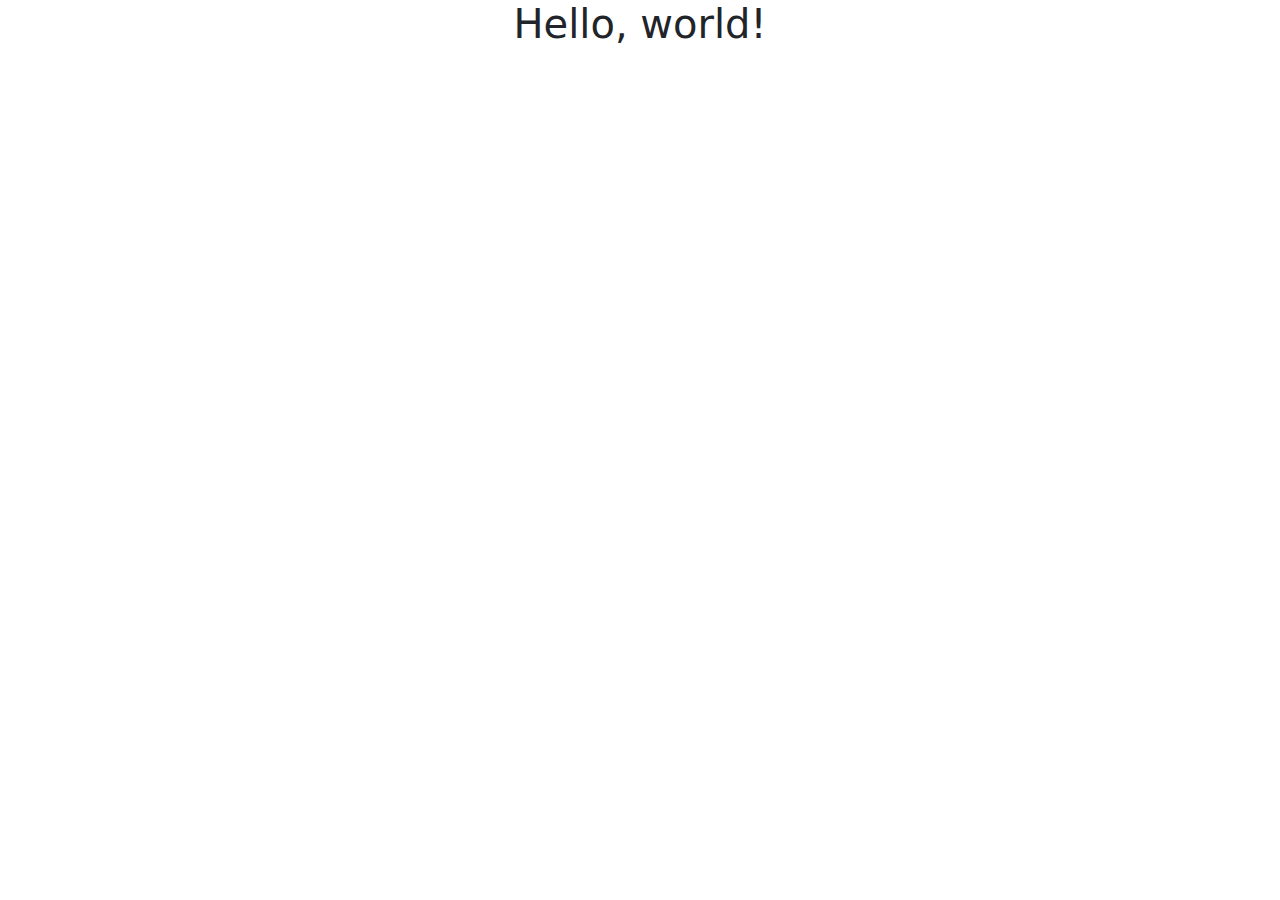
<file: css/lt1.html>
<!doctype html>
<html lang="en">
  <head>
    <meta charset="utf-8">
    <meta name="viewport" content="width=device-width, initial-scale=1">
    <title>Bootstrap demo</title>
    <link rel="stylesheet" href="bootstrap.min.css">
  </head>
  <body>
    <h1 class="text-center">Hello, world!</h1>
    <script src="https://cdn.jsdelivr.net/npm/bootstrap@5.3.0-alpha3/dist/js/bootstrap.bundle.min.js" integrity="sha384-ENjdO4Dr2bkBIFxQpeoTz1HIcje39Wm4jDKdf19U8gI4ddQ3GYNS7NTKfAdVQSZe" crossorigin="anonymous"></script>
  <!-- Jumbotron -->
    <div class="jumbotron">

    </div>
  <!-- akhir -->
</body>
</html>
</file>
<file: style.css>
.jumbotron {
  padding-top: 5rem;
  background-color: #6c757d;
  color: azure;
}

#tugas {
  background-color: #6c757d;
}

#tugas h2 {
  color: azure;
}

footer {
  color: azure;
}
section {
  padding-top: 5rem;
}
</file>
